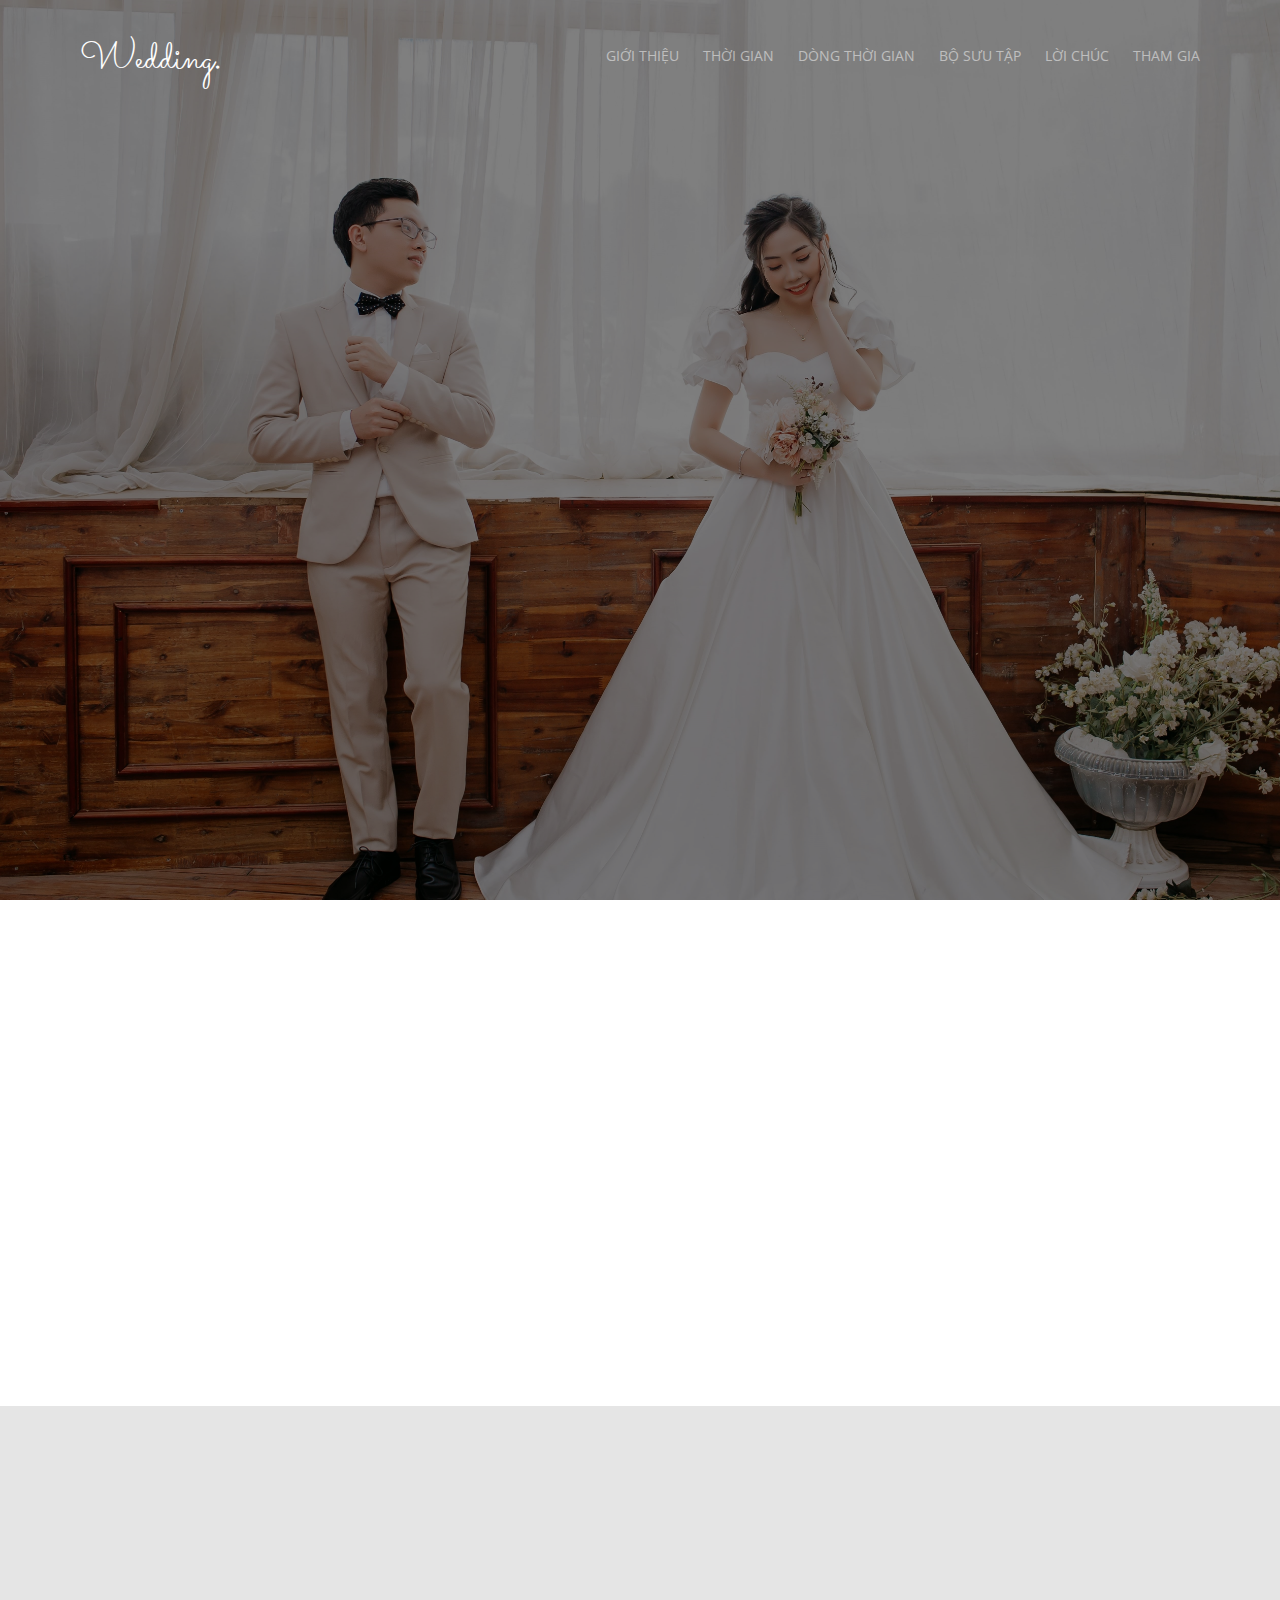
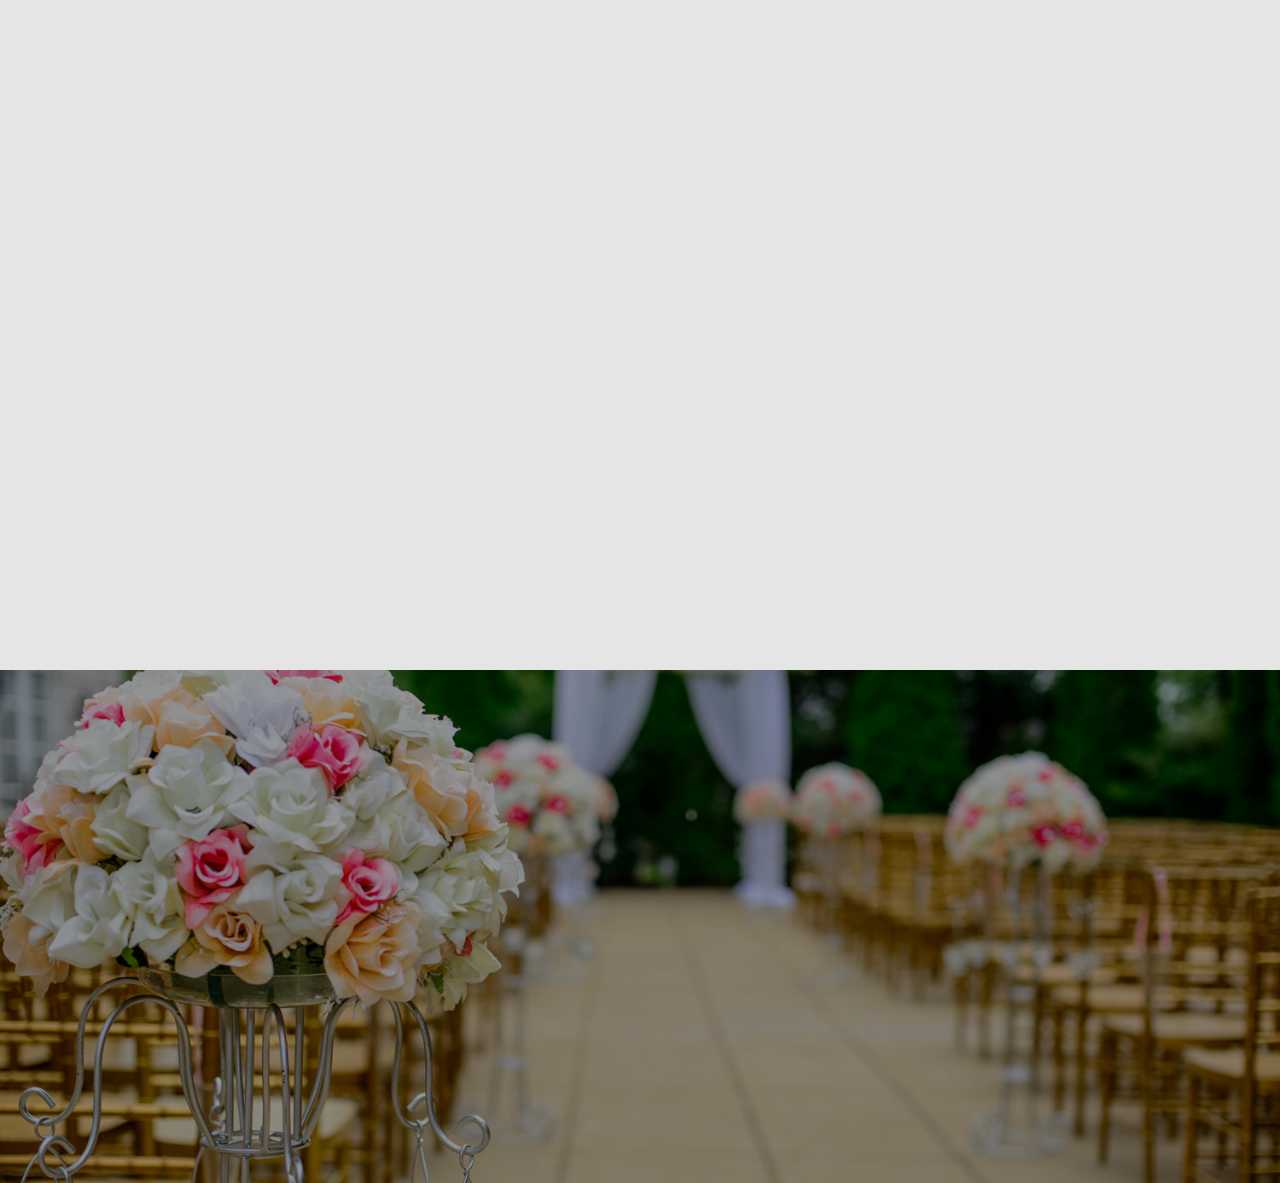
<file: chicuong/index.html>
<!DOCTYPE html>
<!--[if lt IE 7]>      <html class="no-js lt-ie9 lt-ie8 lt-ie7"> <![endif]-->
<!--[if IE 7]>         <html class="no-js lt-ie9 lt-ie8"> <![endif]-->
<!--[if IE 8]>         <html class="no-js lt-ie9"> <![endif]-->
<!--[if gt IE 8]><!--> <html class="no-js"> <!--<![endif]-->
	
<!-- Mirrored from zappu9x.github.io/ by HTTrack Website Copier/3.x [XR&CO'2014], Sat, 25 Jul 2020 12:19:38 GMT -->
<!-- Added by HTTrack --><meta http-equiv="content-type" content="text/html;charset=utf-8" /><!-- /Added by HTTrack -->
<head>
	<meta charset="utf-8">
	<meta http-equiv="X-UA-Compatible" content="IE=edge">
	<title>Wedding</title>
	<meta name="viewport" content="width=device-width, initial-scale=1">
	<meta name="description" content="Free HTML5 Template by FREEHTML5.CO" />
	<meta name="keywords" content="free html5, free template, free bootstrap, html5, css3, mobile first, responsive" />
	<meta name="author" content="FREEHTML5.CO" />

  <!-- 
	//////////////////////////////////////////////////////

	FREE HTML5 TEMPLATE 
	DESIGNED & DEVELOPED by FREEHTML5.CO
		
	Website: 		http://freehtml5.co/
	Email: 			info@freehtml5.co
	Twitter: 		http://twitter.com/fh5co
	Facebook: 		https://www.facebook.com/fh5co

	//////////////////////////////////////////////////////
	 -->

  	<!-- Facebook and Twitter integration -->
	<meta property="og:title" content=""/>
	<meta property="og:image" content=""/>
	<meta property="og:url" content=""/>
	<meta property="og:site_name" content=""/>
	<meta property="og:description" content=""/>
	<meta name="twitter:title" content="" />
	<meta name="twitter:image" content="" />
	<meta name="twitter:url" content="" />
	<meta name="twitter:card" content="" />

	<link href='https://fonts.googleapis.com/css?family=Open+Sans' rel='stylesheet'>
	
	<!-- Animate.css -->
	<link rel="stylesheet" href="css/animate.css">
	<!-- Icomoon Icon Fonts-->
	<link rel="stylesheet" href="css/icomoon.css">
	<!-- Bootstrap  -->
	<link rel="stylesheet" href="css/bootstrap.css">
	<!-- Magnific Popup -->
	<link rel="stylesheet" href="css/magnific-popup.css">

	<!-- Owl Carousel  -->
	<link rel="stylesheet" href="css/owl.carousel.min.css">
	<link rel="stylesheet" href="css/owl.theme.default.min.css">

	<!-- Theme style  -->
	<link rel="stylesheet" href="css/style.css">

	<!-- Modernizr JS -->
	<script src="js/modernizr-2.6.2.min.js"></script>
	<!-- FOR IE9 below -->
	<!--[if lt IE 9]>
	<script src="js/respond.min.js"></script>
	<![endif]-->

	</head>
	<body>
		
	<div class="fh5co-loader"></div>
	
	<div id="page">
	<nav class="fh5co-nav" role="navigation">
		<div class="container">
			<div class="row">
				<div class="col-xs-2">
					<div id="fh5co-logo"><a href="index-2.html">Wedding<strong>.</strong></a></div>
				</div>
				<div class="col-xs-10 text-right menu-1">
					<ul>
						<li><a style="cursor: pointer" class="couple">Giới thiệu</a></li>
						<li><a style="cursor: pointer" class="infomation">Thời gian</a></li>
						<li><a style="cursor: pointer" class="story">Dòng thời gian</a></li>
						<li><a style="cursor: pointer" class="gallery">Bộ sưu tập</a></li>
						<li><a style="cursor: pointer" class="wishes">Lời chúc</a></li>
						<li><a style="cursor: pointer" class="join">Tham gia</a></li>
					</ul>
				</div>
			</div>
			
		</div>
	</nav>

	<header id="fh5co-header" class="fh5co-cover" role="banner" style="background-image:url(images/img_bg_2.jpg); " data-stellar-background-ratio="0.5">
		<div class="overlay"></div>
		<div class="container">
			<div class="row">
				<div class="col-md-8 col-md-offset-2 text-center">
					<div class="display-t">
						<div class="display-tc animate-box" data-animate-effect="fadeIn">
							<h1>Trọng Giáp &amp; Thu Huyên</h1>
							<h2>Chúng tôi sẽ tổ chức lễ thành hôn</h2>
							<div class="simply-countdown simply-countdown-one"></div>
							<p><a target="_blank" href="https://www.google.com/calendar/render?action=TEMPLATE&amp;text=%c4%90%c3%a1m%20c%c6%b0%e1%bb%9bi%20Gi%c3%a1p%20%26+Huy%c3%aan&amp;details=%c4%90%e1%bb%8ba%20ch%e1%bb%89%20nh%c3%a0%20trai:%20Gia%20m%e1%bb%b9,%20%c4%90%c3%b4%20Th%c3%a0nh,%20Y%c3%aan%20Th%c3%a0nh,%20Ngh%e1%bb%87%20An,%20Vi%e1%bb%87t%20Nam%20(https://goo.gl/maps/mSRbZY2g47QaEFRj7)%0A%0A%c4%90%e1%bb%8ba%20ch%e1%bb%89%20nh%c3%a0%20g%c3%a1i:%20C%e1%ba%a7u%20%c4%90en,%20Ki%e1%bb%81u%20Th%e1%ba%a1ch,%20H%c6%b0ng%20H%c3%a0,%20Th%c3%a1i%20B%c3%acnh,%20Vi%e1%bb%87t%20Nam%20(https://goo.gl/maps/zc1vNS6ZJCx7A1Ay9)&amp;location=Gia%20M%e1%bb%b9,%20%c4%90%c3%b4%20Th%c3%a0nh,%20Ngh%e1%bb%87%20An,%20Vi%e1%bb%87t%20Nam&amp;dates=20200726T040000Z/20200726T080000Z" class="btn btn-default btn-sm">Save the date</a></p>
						</div>
					</div>
				</div>
			</div>
		</div>
	</header>

	<div id="fh5co-couple">
		<div class="container">
			<div class="row">
				<div class="col-md-8 col-md-offset-2 text-center fh5co-heading animate-box">
					<span>Trân trọng kính mời</span>
					<h2>Quý vị và các bạn</h2>
					<p>Đến tham dự lễ thành hôn của hai chúng tôi</p>
				</div>
			</div>
			<div class="couple-wrap animate-box">
				<div class="couple-half">
					<div class="groom">
						<img src="images/groom.jpg" alt="groom" class="img-responsive">
					</div>
					<div class="desc-groom">
						<h3>Nguyễn Trọng Giáp</h3>
						<p>"Hôn nhân cũng giống như thời gian vậy, nếu ta càng chờ đợi thì càng bỏ lỡ những phút giây quý giá của cuộc đời"</p>
					</div>
				</div>
				<p class="heart text-center"><i class="icon-heart2"></i></p>
				<div class="couple-half">
					<div class="bride">
						<img src="images/bride.jpg" alt="groom" class="img-responsive">
					</div>
					<div class="desc-bride">
						<h3>Phạm Thu Huyên</h3>
						<p>"Người ta nói tình yêu ngọt như socola còn hôn nhân đắng như ly trà, còn em sẽ biến thành hôn nhân món trà sữa ngon tuyệt"</p>
					</div>
				</div>
			</div>
		</div>
	</div>

	<div id="fh5co-event" class="fh5co-section-gray">
		<div class="container">
			<div class="row">
				<div class="col-md-8 col-md-offset-2 text-center fh5co-heading animate-box">
					<span>Thông tin hôn lễ</span>
					<h2>Thời gian và địa điểm</h2>
				</div>
			</div>
			
			<div class="row">
				<div class="col-md-4 col-sm-4 text-center">
					<div class="event-wrap animate-box">
						<h3>Bữa tiệc nhà gái</h3>
						<div class="event-row">
							<div class="event-title">
								<i class="icon-calendar"></i>
								<span>Thời gian</span>
							</div>
							<div>16 giờ 00', ngày 25 tháng 07 năm 2020</div>
							<div class="event-sub">(tức ngày 05 tháng 06 năm Canh Tý)</div>
						</div>
						<div class="event-row">
							<div class="event-title">
								<i class="icon-location"></i>
								<span>Địa điểm</span>
							</div>
							<div>Xuân Trúc - Hưng Nhân - Hưng Hà - Thái Bình</div>
						</div>
					</div>
				</div>
				<div class="col-md-4 col-sm-4 text-center">
					<div class="event-wrap animate-box">
						<h3>Lễ thành hôn</h3>
						<div class="event-row">
							<div class="event-title">
								<i class="icon-calendar"></i>
								<span>Thời gian</span>
							</div>
							<div>11 giờ 00', ngày 26 tháng 07 năm 2020</div>
							<div class="event-sub">(tức ngày 06 tháng 06 năm Canh Tý)</div>
						</div>
						<div class="event-row">
							<div class="event-title">
								<i class="icon-location"></i>
								<span>Địa điểm</span>
							</div>
							<div>Lễ thành hôn sẽ được tổ chức tại gia đình nhà trai</div>
						</div>
					</div>
				</div>
				<div class="col-md-4 col-sm-4 text-center">
					<div class="event-wrap animate-box">
						<h3>Bữa tiệc nhà trai</h3>
						<div class="event-row">
							<div class="event-title">
								<i class="icon-calendar"></i>
								<span>Thời gian</span>
							</div>
							<div>07 giờ 00', ngày 26 tháng 07 năm 2020</div>
							<div class="event-sub">(tức ngày 06 tháng 06 năm Canh Tý)</div>
						</div>
						<div class="event-row">
							<div class="event-title">
								<i class="icon-location"></i>
								<span>Địa điểm</span>
							</div>
							<div>Gia Mỹ - Đô Thành - Yên Thành - Nghệ An</div>
						</div>
					</div>
				</div>
			</div>
			<div class="google-map row">
				<div class="col-md-12">
					<iframe class="animate-box" src="https://www.google.com/maps/embed?pb=!1m28!1m12!1m3!1d2602.3208146832853!2d106.14424405931028!3d20.638326534846676!2m3!1f0!2f0!3f0!3m2!1i1024!2i768!4f13.1!4m13!3e0!4m5!1s0x3135c182c9730af5%3A0xf791e9d1d57ac4e2!2zQ2jDuWEgQ2jDrW5oIFBow7pj!3m2!1d20.6395391!2d106.1448724!4m5!1s0x3137651c8593839b%3A0xe9b800d86fd376e5!2zTmjDoCB0aOG7nSBo4buNIE5ndXnhu4VuIFRy4buNbmcsIEdpYSBN4bu5LCBZw6puIFRow6BuaCwgTmdo4buHIEFuLCBWaeG7h3QgTmFt!3m2!1d19.062181199999998!2d105.55807689999999!5e0!3m2!1svi!2s!4v1591549874686!5m2!1svi!2s" frameborder="0" allowfullscreen="" aria-hidden="false" tabindex="0"></iframe>
				</div>
			</div>
		</div>
	</div>
		
	<div id="fh5co-couple-story">
		<div class="container">
			<div class="row">
				<div class="col-md-8 col-md-offset-2 text-center fh5co-heading animate-box">
					<span>Quá trình tìm hiểu</span>
					<h2>Dòng thời gian</h2>
					<p>Hơn 4 năm quen biết và một nửa trong số đấy tình yêu. Dù thời gian chưa quá dài nhưng từng đấy cũng đủ cho chúng tôi đã hiểu và đến với nhau!</p>
				</div>
			</div>
			<div class="row">
				<div class="col-md-12 col-md-offset-0">
					<ul class="timeline animate-box">
						<li class="animate-box">
							<div class="timeline-badge" style="background-image:url(images/timeline-1.jpg);"></div>
							<div class="timeline-panel">
								<div class="timeline-heading">
									<h3 class="timeline-title">Lần đầu gặp mặt</h3>
									<span class="date">Ngày 15/07/2016</span>
								</div>
								<div class="timeline-body">
									<p>Tôi và Cô ấy gặp nhau trong tư cách là dồng nghiệp của công ty Kaopiz. Tôi trở thành nhân viên thực tập trong khi cô ấy là nhân viên lâu năm trước đấy. Cô ấy đã gây rất nhiều ấn tượng trong lúc làm việc cùng nhau!</p>
								</div>
							</div>
						</li>
						<li class="timeline-inverted animate-box">
							<div class="timeline-badge" style="background-image:url(images/timeline-2.jpg);"></div>
							<div class="timeline-panel">
								<div class="timeline-heading">
									<h3 class="timeline-title">Du lịch tam đảo</h3>
									<span class="date">Ngày 11/03/2018</span>
								</div>
								<div class="timeline-body">
									<p>Cô ấy đã mời tôi tham gia chuyến đi du lịch ở vùng xa xôi thơ mộng cùng với vài người bạn. Tôi đã đồng ý, và điều này đã thay đổi cả cuộc đời của tôi bởi sau chuyến đi tôi đã có chút cảm tình với cô ấy!</p>
								</div>
							</div>
						</li>
						<li class="animate-box">
							<div class="timeline-badge" style="background-image:url(images/timeline-3.jpg);"></div>
							<div class="timeline-panel">
								<div class="timeline-heading">
									<h3 class="timeline-title">Cầu hôn</h3>
									<span class="date">Ngày 22/01/2020</span>
								</div>
								<div class="timeline-body">
									<p>Sau khoảng gần 2 năm yêu nhau, tôi đã cầu hôn cô ấy. Bỏ qua hàng nghìn cô siêu mẫu chân dài theo đuổi, cuối cùng tôi cũng chỉ chọn cô ấy. Xin lỗi các em siêu mẫu nhé, em rất tốt nhưng anh rất tiếc =))</p>
								</div>
							</div>
						</li>
			    	</ul>
				</div>
			</div>
		</div>
	</div>

	<div id="fh5co-gallery" class="fh5co-section-gray">
		<div class="container">
			<div class="row">
				<div class="col-md-8 col-md-offset-2 text-center fh5co-heading animate-box">
					<span>Ảnh cưới kỷ niệm</span>
					<h2>Bộ sưu tập</h2>
					<p>Dưới đây là một số ảnh chúng tôi đã chuẩn bị cho lễ cưới. Để có được bộ sưu tập này chúng tôi đã nhờ đến một studio chuyên nghiệp và một vài bạn thân thực hiện</p>
				</div>
			</div>
			<div class="row row-bottom-padded-md">
				<div class="col-md-12">
					<ul id="fh5co-gallery-list">
						
						<li class="one-third animate-box" data-animate-effect="fadeIn" style="background-image: url(images/gallery-1.jpg); "> 
							<a href="images/gallery-1.jpg" target="_blank">
							</a>
						</li>
						<li class="one-third animate-box" data-animate-effect="fadeIn" style="background-image: url(images/gallery-2.jpg); ">
							<a href="images/gallery-2.jpg" class="color-2" target="_blank">
							</a>
						</li>
						<li class="one-third animate-box" data-animate-effect="fadeIn" style="background-image: url(images/gallery-3.jpg); ">
							<a href="images/gallery-3.jpg" class="color-3" target="_blank">
							</a>
						</li>
						<li class="one-third animate-box" data-animate-effect="fadeIn" style="background-image: url(images/gallery-4.jpg); ">
							<a href="images/gallery-4.jpg" class="color-4" target="_blank">
							</a>
						</li>

						<li class="one-third animate-box" data-animate-effect="fadeIn" style="background-image: url(images/gallery-5.jpg); ">
							<a href="images/gallery-5.jpg" class="color-3" target="_blank">
							</a>
						</li>
						<li class="one-third animate-box" data-animate-effect="fadeIn" style="background-image: url(images/gallery-6.jpg); ">
							<a href="images/gallery-6.jpg" class="color-4" target="_blank">
							</a>
						</li>
						<li class="one-third animate-box" data-animate-effect="fadeIn" style="background-image: url(images/gallery-7.jpg); ">
							<a href="images/gallery-7.jpg" class="color-4" target="_blank">
							</a>
						</li>
						
						<li class="one-third animate-box" data-animate-effect="fadeIn" style="background-image: url(images/gallery-8.jpg); ">
							<a href="images/gallery-8.jpg" class="color-4" target="_blank">
							</a>
						</li>
						
						<li class="one-third animate-box" data-animate-effect="fadeIn" style="background-image: url(images/gallery-9.jpg); ">
							<a href="images/gallery-9.jpg" class="color-4" target="_blank">
							</a>
						</li>
					</ul>		
				</div>
			</div>
		</div>
	</div>

	<div id="fh5co-testimonial">
		<div class="container">
			<div class="row">
				<div class="row animate-box">
					<div class="col-md-8 col-md-offset-2 text-center fh5co-heading">
						<span>Lời chúc phúc</span>
						<h2>Lời chúc của bạn bè</h2>
					</div>
				</div>
				<div class="row">
					<div class="col-md-12 animate-box">
						<div class="wrap-testimony">
							<div class="owl-carousel-fullwidth">
								<div class="item">
									<div class="testimony-slide active text-center">
										<figure>
											<img src="images/datnv.jpg" alt="user">
										</figure>
										<span>Nguyễn Văn Đạt, Via <a href="#" class="twitter">Slack</a></span>
										<blockquote>
											<p>"Em xin chúc anh Huyên, chị Giáp - cặp đôi sinh ra để thuộc về nhau có phần đời còn lại luôn luôn hạnh phúc, vạn sự như ý (chị Huyên), anh Giáp thì giữ gìn sức khoẻ"</p>
											<p>~Marriage is not about age; it’s about finding the right person~</p>
										</blockquote>
									</div>
								</div>
								<div class="item">
									<div class="testimony-slide active text-center">
										<figure>
											<img src="images/namnt.jpg" alt="user">
										</figure>
										<span>Nguyễn Thành Nam, Via <a href="#" class="twitter">Slack</a></span>
										<blockquote>
											<p>"Hôn nhân không phải là nơi thuyền tình cập bến, mà là nơi hai người yêu nhau quyết định cùng giăng buồm vượt sóng ra khơi."</p>
											<p>Chúc anh chị mãi mãi có một tình yêu dịu dàng, bền chặt và luôn gặp nhiều điều tốt lành trong chuyến hành trình đặc biệt này!</p>
										</blockquote>
									</div>
								</div>
								<div class="item">
									<div class="testimony-slide active text-center">
										<figure>
											<img src="images/dungtt.jpg" alt="user">
										</figure>
										<span>Trương Thuỳ Dung, via <a href="#" class="twitter">Skype</a></span>
										<blockquote>
											<p>"Thiệp mừng trên tay, mất ngay tạ thóc :D. Chúc mừng hai bạn đã thoát khỏi kiếp độc thân nhé. Chúc cuộc sống mới của gia đình Huyên Giáp sẽ tràn đầy niềm vui, tiếng cười và hạnh phúc nhé!"</p>
										</blockquote>
									</div>
								</div>
							</div>
						</div>
					</div>
				</div>
			</div>
		</div>
	</div>
	
	<div id="fh5co-services" class="fh5co-section-gray">
		<div class="container">
			<div class="row animate-box">
				<div class="col-md-8 col-md-offset-2 text-center fh5co-heading">
					<h2>Bạn không thể tham dự?</h2>
					<p>Nếu bạn muốn chia vui với vợ chồng mình nhưng không có cơ hội làm điều đó trực tiếp hoặc đơn giản bạn thích một cách khác, đây là thông tin để bạn có thể thực hiện điều này!</p>
				</div>
			</div>
			<div class="row">
				<div class="col-md-4 col-sm-6 text-center col-md-offset-2">
					<div class="event-wrap animate-box">
						<div class="logo-wrapper">
							<img class="bank-logo" src="images/tpbank-logo.png">
						</div>
						<img class="qr-code" src="images/giapnt.png">
						<div class="service-row">
							<div class="name">Nguyen Trong Giap</div>
							<div>0019 1597 402</div>
							<div>TPBank Dong Do</div>
						</div>
					</div>
				</div>
				<div class="col-md-4 col-sm-6 text-center">
					<div class="event-wrap animate-box">
						<div class="logo-wrapper">
							<img class="bank-logo" src="images/vietcombank-logo.png">
						</div>
						<img class="qr-code" src="images/huyenpt.png">
						<div class="service-row">
							<div class="name">Pham Thi Huyen</div>
							<div>0011 0043 06647</div>
							<div>So giao dich - PGD Doi Can</div>
						</div>
					</div>
				</div>
			</div>
		</div>
	</div>

	<div id="fh5co-started" class="fh5co-bg" style="background-image:url(images/img_bg_4.jpg);">
		<div class="overlay"></div>
		<div class="container">
			<div class="row animate-box">
				<div class="col-md-8 col-md-offset-2 text-center fh5co-heading">
					<h2>Bạn sẽ tham dự đám cưới?</h2>
					<p>Xin hãy nhập thông tin dưới đây để thông báo tới chúng tôi biết là bạn sẽ tham dự. Xin chân thành cảm ơn!</p>
				</div>
			</div>
			<div class="row animate-box">
				<form class="form-inline" action="https://docs.google.com/forms/d/e/1FAIpQLSc_-PSdSqjaiXpOBUxsKwU7o_zeat2FcpD9xqYoAGn67VpnBQ/formResponse" target="_blank">
					<div class="col-md-10 col-md-offset-1">
						<div class="col-md-4 col-sm-4">
							<div class="form-group">
								<label for="name" class="sr-only">Họ và tên</label>
								<input type="name" class="form-control" id="name" placeholder="Họ và tên" name="entry.559352220">
							</div>
						</div>
						<div class="col-md-4 col-sm-4">
							<div class="form-group">
								<label for="phone" class="sr-only">Số điện thoại</label>
								<input type="phone" class="form-control" id="phone" placeholder="Số điện thoại" name="entry.316097401">
							</div>
						</div>
						<div class="col-md-4 col-sm-4">
							<div class="form-group">
								<label for="position" class="sr-only">Nơi tham dự</label>
								<select type="phone" class="form-control" id="position" name="entry.877086558">
									<option style="color: black" value="Nhà trai">Nhà trai</option>
									<option style="color: black" value="Nhà gái">Nhà gái</option>
									<option style="color: black" value="Cả nhà trai và nhà gái">Cả nhà trai và nhà gái</option>
								</select>
							</div>
						</div>
					</div>
					<input type="hidden" name="submit" value="SUBMIT">
					<div class="col-md-10 col-md-offset-1" style="margin-top: 15px;">
						<div class="col-md-4 col-sm-4" style="float: none; margin: 0 auto;">
							<button type="submit" class="btn btn-default btn-block">Tôi sẽ tham dự</button>
						</div>
					</div>
				</form>
			</div>
		</div>
	</div>
	</div>

	<div class="gototop js-top">
		<a href="#" class="js-gotop"><i class="icon-arrow-up"></i></a>
	</div>
	
	<!-- jQuery -->
	<script src="js/jquery.min.js"></script>
	<!-- jQuery Easing -->
	<script src="js/jquery.easing.1.3.js"></script>
	<!-- Bootstrap -->
	<script src="js/bootstrap.min.js"></script>
	<!-- Waypoints -->
	<script src="js/jquery.waypoints.min.js"></script>
	<!-- Carousel -->
	<script src="js/owl.carousel.min.js"></script>
	<!-- countTo -->
	<script src="js/jquery.countTo.js"></script>

	<!-- Stellar -->
	<script src="js/jquery.stellar.min.js"></script>
	<!-- Magnific Popup -->
	<script src="js/jquery.magnific-popup.min.js"></script>
	<script src="js/magnific-popup-options.js"></script>

	<!-- // <script src="https://cdnjs.cloudflare.com/ajax/libs/prism/0.0.1/prism.min.js"></script> -->
	<script src="js/simplyCountdown.js"></script>
	<!-- Main -->
	<script src="js/main.js"></script>

	<script>
    var d = new Date(2020, 07, 26, 12, 00, 00);
	
    // default example
    simplyCountdown('.simply-countdown-one', {
        year: d.getFullYear(),
        month: d.getMonth()-1,
        day: d.getDate(),
        hours: d.getHours(),
        minutes: d.getMinutes()
    });

    //jQuery example
    $('#simply-countdown-losange').simplyCountdown({
        year: d.getFullYear(),
        month: d.getMonth()-1,
        day: d.getDate(),
        hours: d.getHours(),
        minutes: d.getMinutes()
    });
</script>

	</body>

<!-- Mirrored from zappu9x.github.io/ by HTTrack Website Copier/3.x [XR&CO'2014], Sat, 25 Jul 2020 12:19:52 GMT -->
</html>
</file>
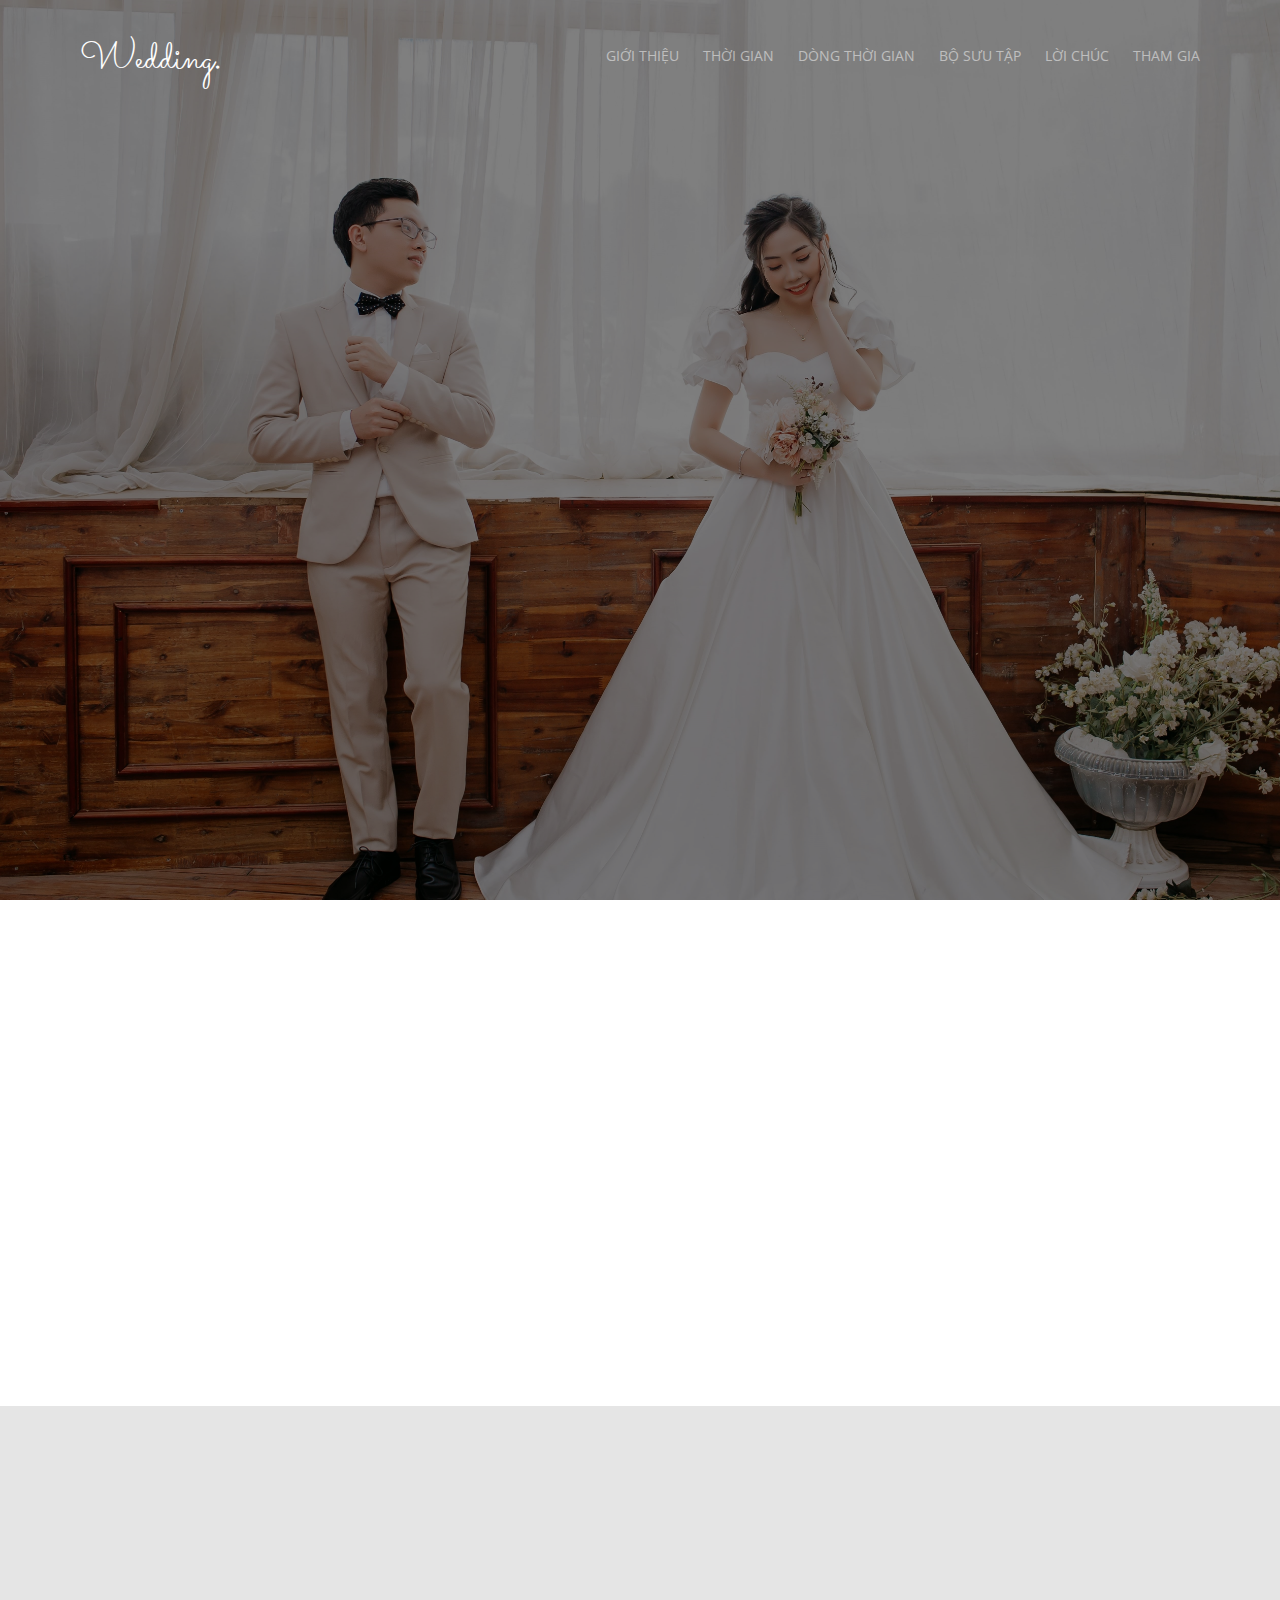
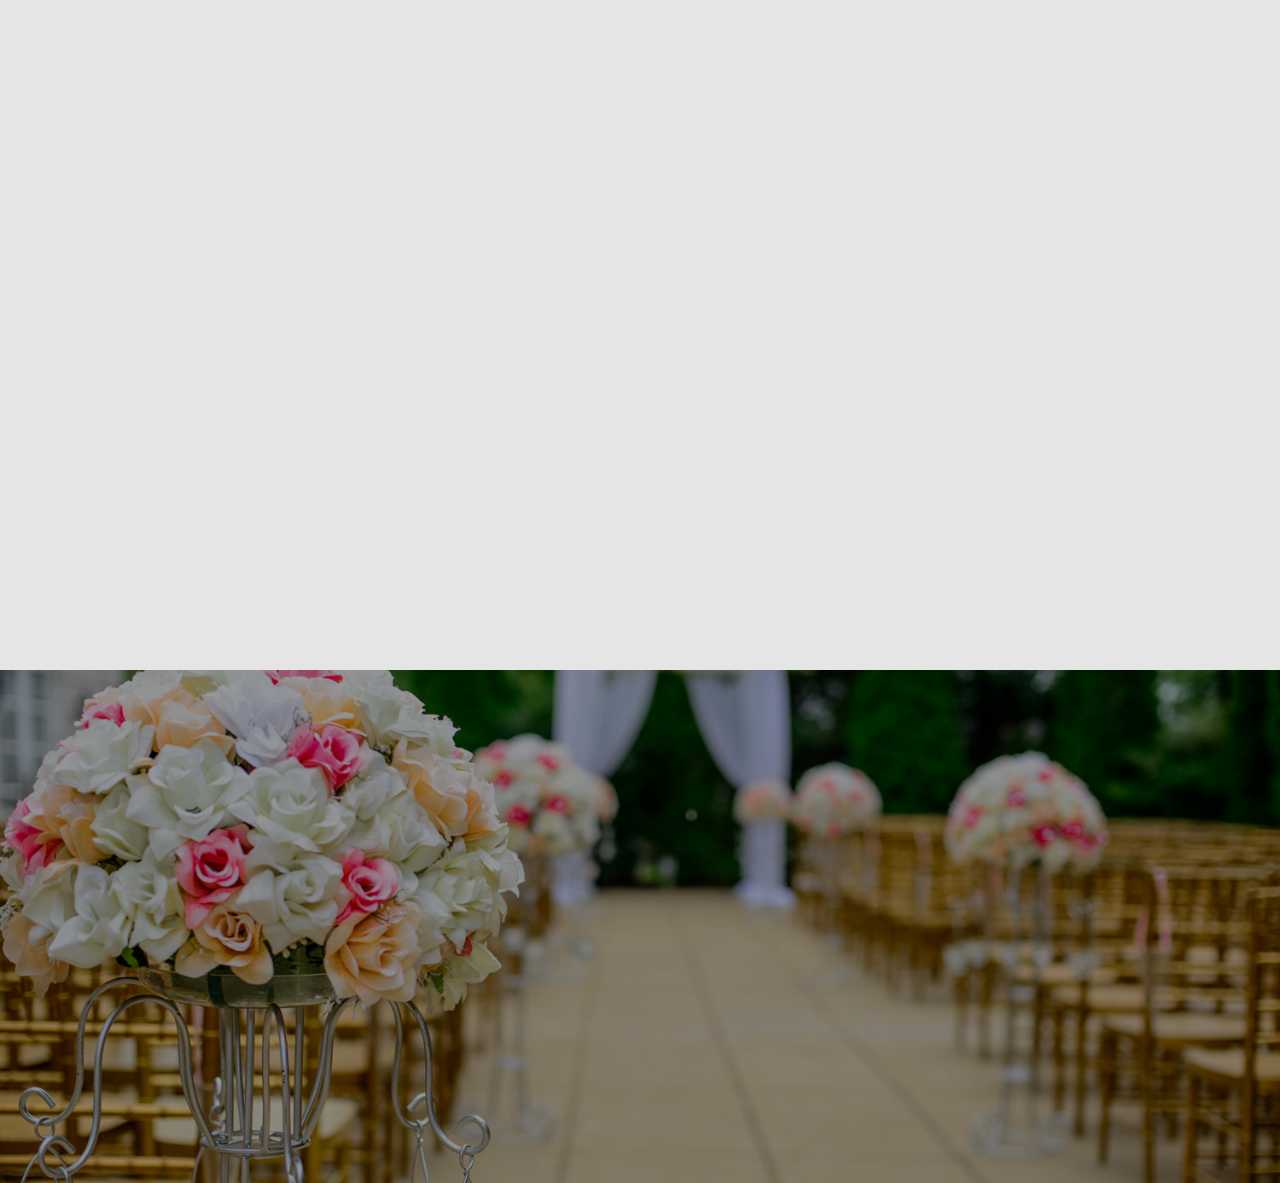
<file: chicuong/index-2.html>
<!DOCTYPE html>
<!--[if lt IE 7]>      <html class="no-js lt-ie9 lt-ie8 lt-ie7"> <![endif]-->
<!--[if IE 7]>         <html class="no-js lt-ie9 lt-ie8"> <![endif]-->
<!--[if IE 8]>         <html class="no-js lt-ie9"> <![endif]-->
<!--[if gt IE 8]><!--> <html class="no-js"> <!--<![endif]-->
	
<!-- Mirrored from zappu9x.github.io/index.html by HTTrack Website Copier/3.x [XR&CO'2014], Sat, 25 Jul 2020 12:19:57 GMT -->
<!-- Added by HTTrack --><meta http-equiv="content-type" content="text/html;charset=utf-8" /><!-- /Added by HTTrack -->
<head>
	<meta charset="utf-8">
	<meta http-equiv="X-UA-Compatible" content="IE=edge">
	<title>Wedding</title>
	<meta name="viewport" content="width=device-width, initial-scale=1">
	<meta name="description" content="Free HTML5 Template by FREEHTML5.CO" />
	<meta name="keywords" content="free html5, free template, free bootstrap, html5, css3, mobile first, responsive" />
	<meta name="author" content="FREEHTML5.CO" />

  <!-- 
	//////////////////////////////////////////////////////

	FREE HTML5 TEMPLATE 
	DESIGNED & DEVELOPED by FREEHTML5.CO
		
	Website: 		http://freehtml5.co/
	Email: 			info@freehtml5.co
	Twitter: 		http://twitter.com/fh5co
	Facebook: 		https://www.facebook.com/fh5co

	//////////////////////////////////////////////////////
	 -->

  	<!-- Facebook and Twitter integration -->
	<meta property="og:title" content=""/>
	<meta property="og:image" content=""/>
	<meta property="og:url" content=""/>
	<meta property="og:site_name" content=""/>
	<meta property="og:description" content=""/>
	<meta name="twitter:title" content="" />
	<meta name="twitter:image" content="" />
	<meta name="twitter:url" content="" />
	<meta name="twitter:card" content="" />

	<link href='https://fonts.googleapis.com/css?family=Open+Sans' rel='stylesheet'>
	
	<!-- Animate.css -->
	<link rel="stylesheet" href="css/animate.css">
	<!-- Icomoon Icon Fonts-->
	<link rel="stylesheet" href="css/icomoon.css">
	<!-- Bootstrap  -->
	<link rel="stylesheet" href="css/bootstrap.css">
	<!-- Magnific Popup -->
	<link rel="stylesheet" href="css/magnific-popup.css">

	<!-- Owl Carousel  -->
	<link rel="stylesheet" href="css/owl.carousel.min.css">
	<link rel="stylesheet" href="css/owl.theme.default.min.css">

	<!-- Theme style  -->
	<link rel="stylesheet" href="css/style.css">

	<!-- Modernizr JS -->
	<script src="js/modernizr-2.6.2.min.js"></script>
	<!-- FOR IE9 below -->
	<!--[if lt IE 9]>
	<script src="js/respond.min.js"></script>
	<![endif]-->

	</head>
	<body>
		
	<div class="fh5co-loader"></div>
	
	<div id="page">
	<nav class="fh5co-nav" role="navigation">
		<div class="container">
			<div class="row">
				<div class="col-xs-2">
					<div id="fh5co-logo"><a href="index-2.html">Wedding<strong>.</strong></a></div>
				</div>
				<div class="col-xs-10 text-right menu-1">
					<ul>
						<li><a style="cursor: pointer" class="couple">Giới thiệu</a></li>
						<li><a style="cursor: pointer" class="infomation">Thời gian</a></li>
						<li><a style="cursor: pointer" class="story">Dòng thời gian</a></li>
						<li><a style="cursor: pointer" class="gallery">Bộ sưu tập</a></li>
						<li><a style="cursor: pointer" class="wishes">Lời chúc</a></li>
						<li><a style="cursor: pointer" class="join">Tham gia</a></li>
					</ul>
				</div>
			</div>
			
		</div>
	</nav>

	<header id="fh5co-header" class="fh5co-cover" role="banner" style="background-image:url(images/img_bg_2.jpg); " data-stellar-background-ratio="0.5">
		<div class="overlay"></div>
		<div class="container">
			<div class="row">
				<div class="col-md-8 col-md-offset-2 text-center">
					<div class="display-t">
						<div class="display-tc animate-box" data-animate-effect="fadeIn">
							<h1>Trọng Giáp &amp; Thu Huyên</h1>
							<h2>Chúng tôi sẽ tổ chức lễ thành hôn</h2>
							<div class="simply-countdown simply-countdown-one"></div>
							<p><a target="_blank" href="https://www.google.com/calendar/render?action=TEMPLATE&amp;text=%c4%90%c3%a1m%20c%c6%b0%e1%bb%9bi%20Gi%c3%a1p%20%26+Huy%c3%aan&amp;details=%c4%90%e1%bb%8ba%20ch%e1%bb%89%20nh%c3%a0%20trai:%20Gia%20m%e1%bb%b9,%20%c4%90%c3%b4%20Th%c3%a0nh,%20Y%c3%aan%20Th%c3%a0nh,%20Ngh%e1%bb%87%20An,%20Vi%e1%bb%87t%20Nam%20(https://goo.gl/maps/mSRbZY2g47QaEFRj7)%0A%0A%c4%90%e1%bb%8ba%20ch%e1%bb%89%20nh%c3%a0%20g%c3%a1i:%20C%e1%ba%a7u%20%c4%90en,%20Ki%e1%bb%81u%20Th%e1%ba%a1ch,%20H%c6%b0ng%20H%c3%a0,%20Th%c3%a1i%20B%c3%acnh,%20Vi%e1%bb%87t%20Nam%20(https://goo.gl/maps/zc1vNS6ZJCx7A1Ay9)&amp;location=Gia%20M%e1%bb%b9,%20%c4%90%c3%b4%20Th%c3%a0nh,%20Ngh%e1%bb%87%20An,%20Vi%e1%bb%87t%20Nam&amp;dates=20200726T040000Z/20200726T080000Z" class="btn btn-default btn-sm">Save the date</a></p>
						</div>
					</div>
				</div>
			</div>
		</div>
	</header>

	<div id="fh5co-couple">
		<div class="container">
			<div class="row">
				<div class="col-md-8 col-md-offset-2 text-center fh5co-heading animate-box">
					<span>Trân trọng kính mời</span>
					<h2>Quý vị và các bạn</h2>
					<p>Đến tham dự lễ thành hôn của hai chúng tôi</p>
				</div>
			</div>
			<div class="couple-wrap animate-box">
				<div class="couple-half">
					<div class="groom">
						<img src="images/groom.jpg" alt="groom" class="img-responsive">
					</div>
					<div class="desc-groom">
						<h3>Nguyễn Trọng Giáp</h3>
						<p>"Hôn nhân cũng giống như thời gian vậy, nếu ta càng chờ đợi thì càng bỏ lỡ những phút giây quý giá của cuộc đời"</p>
					</div>
				</div>
				<p class="heart text-center"><i class="icon-heart2"></i></p>
				<div class="couple-half">
					<div class="bride">
						<img src="images/bride.jpg" alt="groom" class="img-responsive">
					</div>
					<div class="desc-bride">
						<h3>Phạm Thu Huyên</h3>
						<p>"Người ta nói tình yêu ngọt như socola còn hôn nhân đắng như ly trà, còn em sẽ biến thành hôn nhân món trà sữa ngon tuyệt"</p>
					</div>
				</div>
			</div>
		</div>
	</div>

	<div id="fh5co-event" class="fh5co-section-gray">
		<div class="container">
			<div class="row">
				<div class="col-md-8 col-md-offset-2 text-center fh5co-heading animate-box">
					<span>Thông tin hôn lễ</span>
					<h2>Thời gian và địa điểm</h2>
				</div>
			</div>
			
			<div class="row">
				<div class="col-md-4 col-sm-4 text-center">
					<div class="event-wrap animate-box">
						<h3>Bữa tiệc nhà gái</h3>
						<div class="event-row">
							<div class="event-title">
								<i class="icon-calendar"></i>
								<span>Thời gian</span>
							</div>
							<div>16 giờ 00', ngày 25 tháng 07 năm 2020</div>
							<div class="event-sub">(tức ngày 05 tháng 06 năm Canh Tý)</div>
						</div>
						<div class="event-row">
							<div class="event-title">
								<i class="icon-location"></i>
								<span>Địa điểm</span>
							</div>
							<div>Xuân Trúc - Hưng Nhân - Hưng Hà - Thái Bình</div>
						</div>
					</div>
				</div>
				<div class="col-md-4 col-sm-4 text-center">
					<div class="event-wrap animate-box">
						<h3>Lễ thành hôn</h3>
						<div class="event-row">
							<div class="event-title">
								<i class="icon-calendar"></i>
								<span>Thời gian</span>
							</div>
							<div>11 giờ 00', ngày 26 tháng 07 năm 2020</div>
							<div class="event-sub">(tức ngày 06 tháng 06 năm Canh Tý)</div>
						</div>
						<div class="event-row">
							<div class="event-title">
								<i class="icon-location"></i>
								<span>Địa điểm</span>
							</div>
							<div>Lễ thành hôn sẽ được tổ chức tại gia đình nhà trai</div>
						</div>
					</div>
				</div>
				<div class="col-md-4 col-sm-4 text-center">
					<div class="event-wrap animate-box">
						<h3>Bữa tiệc nhà trai</h3>
						<div class="event-row">
							<div class="event-title">
								<i class="icon-calendar"></i>
								<span>Thời gian</span>
							</div>
							<div>07 giờ 00', ngày 26 tháng 07 năm 2020</div>
							<div class="event-sub">(tức ngày 06 tháng 06 năm Canh Tý)</div>
						</div>
						<div class="event-row">
							<div class="event-title">
								<i class="icon-location"></i>
								<span>Địa điểm</span>
							</div>
							<div>Gia Mỹ - Đô Thành - Yên Thành - Nghệ An</div>
						</div>
					</div>
				</div>
			</div>
			<div class="google-map row">
				<div class="col-md-12">
					<iframe class="animate-box" src="https://www.google.com/maps/embed?pb=!1m28!1m12!1m3!1d2602.3208146832853!2d106.14424405931028!3d20.638326534846676!2m3!1f0!2f0!3f0!3m2!1i1024!2i768!4f13.1!4m13!3e0!4m5!1s0x3135c182c9730af5%3A0xf791e9d1d57ac4e2!2zQ2jDuWEgQ2jDrW5oIFBow7pj!3m2!1d20.6395391!2d106.1448724!4m5!1s0x3137651c8593839b%3A0xe9b800d86fd376e5!2zTmjDoCB0aOG7nSBo4buNIE5ndXnhu4VuIFRy4buNbmcsIEdpYSBN4bu5LCBZw6puIFRow6BuaCwgTmdo4buHIEFuLCBWaeG7h3QgTmFt!3m2!1d19.062181199999998!2d105.55807689999999!5e0!3m2!1svi!2s!4v1591549874686!5m2!1svi!2s" frameborder="0" allowfullscreen="" aria-hidden="false" tabindex="0"></iframe>
				</div>
			</div>
		</div>
	</div>
		
	<div id="fh5co-couple-story">
		<div class="container">
			<div class="row">
				<div class="col-md-8 col-md-offset-2 text-center fh5co-heading animate-box">
					<span>Quá trình tìm hiểu</span>
					<h2>Dòng thời gian</h2>
					<p>Hơn 4 năm quen biết và một nửa trong số đấy tình yêu. Dù thời gian chưa quá dài nhưng từng đấy cũng đủ cho chúng tôi đã hiểu và đến với nhau!</p>
				</div>
			</div>
			<div class="row">
				<div class="col-md-12 col-md-offset-0">
					<ul class="timeline animate-box">
						<li class="animate-box">
							<div class="timeline-badge" style="background-image:url(images/timeline-1.jpg);"></div>
							<div class="timeline-panel">
								<div class="timeline-heading">
									<h3 class="timeline-title">Lần đầu gặp mặt</h3>
									<span class="date">Ngày 15/07/2016</span>
								</div>
								<div class="timeline-body">
									<p>Tôi và Cô ấy gặp nhau trong tư cách là dồng nghiệp của công ty Kaopiz. Tôi trở thành nhân viên thực tập trong khi cô ấy là nhân viên lâu năm trước đấy. Cô ấy đã gây rất nhiều ấn tượng trong lúc làm việc cùng nhau!</p>
								</div>
							</div>
						</li>
						<li class="timeline-inverted animate-box">
							<div class="timeline-badge" style="background-image:url(images/timeline-2.jpg);"></div>
							<div class="timeline-panel">
								<div class="timeline-heading">
									<h3 class="timeline-title">Du lịch tam đảo</h3>
									<span class="date">Ngày 11/03/2018</span>
								</div>
								<div class="timeline-body">
									<p>Cô ấy đã mời tôi tham gia chuyến đi du lịch ở vùng xa xôi thơ mộng cùng với vài người bạn. Tôi đã đồng ý, và điều này đã thay đổi cả cuộc đời của tôi bởi sau chuyến đi tôi đã có chút cảm tình với cô ấy!</p>
								</div>
							</div>
						</li>
						<li class="animate-box">
							<div class="timeline-badge" style="background-image:url(images/timeline-3.jpg);"></div>
							<div class="timeline-panel">
								<div class="timeline-heading">
									<h3 class="timeline-title">Cầu hôn</h3>
									<span class="date">Ngày 22/01/2020</span>
								</div>
								<div class="timeline-body">
									<p>Sau khoảng gần 2 năm yêu nhau, tôi đã cầu hôn cô ấy. Bỏ qua hàng nghìn cô siêu mẫu chân dài theo đuổi, cuối cùng tôi cũng chỉ chọn cô ấy. Xin lỗi các em siêu mẫu nhé, em rất tốt nhưng anh rất tiếc =))</p>
								</div>
							</div>
						</li>
			    	</ul>
				</div>
			</div>
		</div>
	</div>

	<div id="fh5co-gallery" class="fh5co-section-gray">
		<div class="container">
			<div class="row">
				<div class="col-md-8 col-md-offset-2 text-center fh5co-heading animate-box">
					<span>Ảnh cưới kỷ niệm</span>
					<h2>Bộ sưu tập</h2>
					<p>Dưới đây là một số ảnh chúng tôi đã chuẩn bị cho lễ cưới. Để có được bộ sưu tập này chúng tôi đã nhờ đến một studio chuyên nghiệp và một vài bạn thân thực hiện</p>
				</div>
			</div>
			<div class="row row-bottom-padded-md">
				<div class="col-md-12">
					<ul id="fh5co-gallery-list">
						
						<li class="one-third animate-box" data-animate-effect="fadeIn" style="background-image: url(images/gallery-1.jpg); "> 
							<a href="images/gallery-1.jpg" target="_blank">
							</a>
						</li>
						<li class="one-third animate-box" data-animate-effect="fadeIn" style="background-image: url(images/gallery-2.jpg); ">
							<a href="images/gallery-2.jpg" class="color-2" target="_blank">
							</a>
						</li>
						<li class="one-third animate-box" data-animate-effect="fadeIn" style="background-image: url(images/gallery-3.jpg); ">
							<a href="images/gallery-3.jpg" class="color-3" target="_blank">
							</a>
						</li>
						<li class="one-third animate-box" data-animate-effect="fadeIn" style="background-image: url(images/gallery-4.jpg); ">
							<a href="images/gallery-4.jpg" class="color-4" target="_blank">
							</a>
						</li>

						<li class="one-third animate-box" data-animate-effect="fadeIn" style="background-image: url(images/gallery-5.jpg); ">
							<a href="images/gallery-5.jpg" class="color-3" target="_blank">
							</a>
						</li>
						<li class="one-third animate-box" data-animate-effect="fadeIn" style="background-image: url(images/gallery-6.jpg); ">
							<a href="images/gallery-6.jpg" class="color-4" target="_blank">
							</a>
						</li>
						<li class="one-third animate-box" data-animate-effect="fadeIn" style="background-image: url(images/gallery-7.jpg); ">
							<a href="images/gallery-7.jpg" class="color-4" target="_blank">
							</a>
						</li>
						
						<li class="one-third animate-box" data-animate-effect="fadeIn" style="background-image: url(images/gallery-8.jpg); ">
							<a href="images/gallery-8.jpg" class="color-4" target="_blank">
							</a>
						</li>
						
						<li class="one-third animate-box" data-animate-effect="fadeIn" style="background-image: url(images/gallery-9.jpg); ">
							<a href="images/gallery-9.jpg" class="color-4" target="_blank">
							</a>
						</li>
					</ul>		
				</div>
			</div>
		</div>
	</div>

	<div id="fh5co-testimonial">
		<div class="container">
			<div class="row">
				<div class="row animate-box">
					<div class="col-md-8 col-md-offset-2 text-center fh5co-heading">
						<span>Lời chúc phúc</span>
						<h2>Lời chúc của bạn bè</h2>
					</div>
				</div>
				<div class="row">
					<div class="col-md-12 animate-box">
						<div class="wrap-testimony">
							<div class="owl-carousel-fullwidth">
								<div class="item">
									<div class="testimony-slide active text-center">
										<figure>
											<img src="images/datnv.jpg" alt="user">
										</figure>
										<span>Nguyễn Văn Đạt, Via <a href="#" class="twitter">Slack</a></span>
										<blockquote>
											<p>"Em xin chúc anh Huyên, chị Giáp - cặp đôi sinh ra để thuộc về nhau có phần đời còn lại luôn luôn hạnh phúc, vạn sự như ý (chị Huyên), anh Giáp thì giữ gìn sức khoẻ"</p>
											<p>~Marriage is not about age; it’s about finding the right person~</p>
										</blockquote>
									</div>
								</div>
								<div class="item">
									<div class="testimony-slide active text-center">
										<figure>
											<img src="images/namnt.jpg" alt="user">
										</figure>
										<span>Nguyễn Thành Nam, Via <a href="#" class="twitter">Slack</a></span>
										<blockquote>
											<p>"Hôn nhân không phải là nơi thuyền tình cập bến, mà là nơi hai người yêu nhau quyết định cùng giăng buồm vượt sóng ra khơi."</p>
											<p>Chúc anh chị mãi mãi có một tình yêu dịu dàng, bền chặt và luôn gặp nhiều điều tốt lành trong chuyến hành trình đặc biệt này!</p>
										</blockquote>
									</div>
								</div>
								<div class="item">
									<div class="testimony-slide active text-center">
										<figure>
											<img src="images/dungtt.jpg" alt="user">
										</figure>
										<span>Trương Thuỳ Dung, via <a href="#" class="twitter">Skype</a></span>
										<blockquote>
											<p>"Thiệp mừng trên tay, mất ngay tạ thóc :D. Chúc mừng hai bạn đã thoát khỏi kiếp độc thân nhé. Chúc cuộc sống mới của gia đình Huyên Giáp sẽ tràn đầy niềm vui, tiếng cười và hạnh phúc nhé!"</p>
										</blockquote>
									</div>
								</div>
							</div>
						</div>
					</div>
				</div>
			</div>
		</div>
	</div>
	
	<div id="fh5co-services" class="fh5co-section-gray">
		<div class="container">
			<div class="row animate-box">
				<div class="col-md-8 col-md-offset-2 text-center fh5co-heading">
					<h2>Bạn không thể tham dự?</h2>
					<p>Nếu bạn muốn chia vui với vợ chồng mình nhưng không có cơ hội làm điều đó trực tiếp hoặc đơn giản bạn thích một cách khác, đây là thông tin để bạn có thể thực hiện điều này!</p>
				</div>
			</div>
			<div class="row">
				<div class="col-md-4 col-sm-6 text-center col-md-offset-2">
					<div class="event-wrap animate-box">
						<div class="logo-wrapper">
							<img class="bank-logo" src="images/tpbank-logo.png">
						</div>
						<img class="qr-code" src="images/giapnt.png">
						<div class="service-row">
							<div class="name">Nguyen Trong Giap</div>
							<div>0019 1597 402</div>
							<div>TPBank Dong Do</div>
						</div>
					</div>
				</div>
				<div class="col-md-4 col-sm-6 text-center">
					<div class="event-wrap animate-box">
						<div class="logo-wrapper">
							<img class="bank-logo" src="images/vietcombank-logo.png">
						</div>
						<img class="qr-code" src="images/huyenpt.png">
						<div class="service-row">
							<div class="name">Pham Thi Huyen</div>
							<div>0011 0043 06647</div>
							<div>So giao dich - PGD Doi Can</div>
						</div>
					</div>
				</div>
			</div>
		</div>
	</div>

	<div id="fh5co-started" class="fh5co-bg" style="background-image:url(images/img_bg_4.jpg);">
		<div class="overlay"></div>
		<div class="container">
			<div class="row animate-box">
				<div class="col-md-8 col-md-offset-2 text-center fh5co-heading">
					<h2>Bạn sẽ tham dự đám cưới?</h2>
					<p>Xin hãy nhập thông tin dưới đây để thông báo tới chúng tôi biết là bạn sẽ tham dự. Xin chân thành cảm ơn!</p>
				</div>
			</div>
			<div class="row animate-box">
				<form class="form-inline" action="https://docs.google.com/forms/d/e/1FAIpQLSc_-PSdSqjaiXpOBUxsKwU7o_zeat2FcpD9xqYoAGn67VpnBQ/formResponse" target="_blank">
					<div class="col-md-10 col-md-offset-1">
						<div class="col-md-4 col-sm-4">
							<div class="form-group">
								<label for="name" class="sr-only">Họ và tên</label>
								<input type="name" class="form-control" id="name" placeholder="Họ và tên" name="entry.559352220">
							</div>
						</div>
						<div class="col-md-4 col-sm-4">
							<div class="form-group">
								<label for="phone" class="sr-only">Số điện thoại</label>
								<input type="phone" class="form-control" id="phone" placeholder="Số điện thoại" name="entry.316097401">
							</div>
						</div>
						<div class="col-md-4 col-sm-4">
							<div class="form-group">
								<label for="position" class="sr-only">Nơi tham dự</label>
								<select type="phone" class="form-control" id="position" name="entry.877086558">
									<option style="color: black" value="Nhà trai">Nhà trai</option>
									<option style="color: black" value="Nhà gái">Nhà gái</option>
									<option style="color: black" value="Cả nhà trai và nhà gái">Cả nhà trai và nhà gái</option>
								</select>
							</div>
						</div>
					</div>
					<input type="hidden" name="submit" value="SUBMIT">
					<div class="col-md-10 col-md-offset-1" style="margin-top: 15px;">
						<div class="col-md-4 col-sm-4" style="float: none; margin: 0 auto;">
							<button type="submit" class="btn btn-default btn-block">Tôi sẽ tham dự</button>
						</div>
					</div>
				</form>
			</div>
		</div>
	</div>
	</div>

	<div class="gototop js-top">
		<a href="#" class="js-gotop"><i class="icon-arrow-up"></i></a>
	</div>
	
	<!-- jQuery -->
	<script src="js/jquery.min.js"></script>
	<!-- jQuery Easing -->
	<script src="js/jquery.easing.1.3.js"></script>
	<!-- Bootstrap -->
	<script src="js/bootstrap.min.js"></script>
	<!-- Waypoints -->
	<script src="js/jquery.waypoints.min.js"></script>
	<!-- Carousel -->
	<script src="js/owl.carousel.min.js"></script>
	<!-- countTo -->
	<script src="js/jquery.countTo.js"></script>

	<!-- Stellar -->
	<script src="js/jquery.stellar.min.js"></script>
	<!-- Magnific Popup -->
	<script src="js/jquery.magnific-popup.min.js"></script>
	<script src="js/magnific-popup-options.js"></script>

	<!-- // <script src="https://cdnjs.cloudflare.com/ajax/libs/prism/0.0.1/prism.min.js"></script> -->
	<script src="js/simplyCountdown.js"></script>
	<!-- Main -->
	<script src="js/main.js"></script>

	<script>
    var d = new Date(2020, 07, 26, 12, 00, 00);
	
    // default example
    simplyCountdown('.simply-countdown-one', {
        year: d.getFullYear(),
        month: d.getMonth()-1,
        day: d.getDate(),
        hours: d.getHours(),
        minutes: d.getMinutes()
    });

    //jQuery example
    $('#simply-countdown-losange').simplyCountdown({
        year: d.getFullYear(),
        month: d.getMonth()-1,
        day: d.getDate(),
        hours: d.getHours(),
        minutes: d.getMinutes()
    });
</script>

	</body>

<!-- Mirrored from zappu9x.github.io/index.html by HTTrack Website Copier/3.x [XR&CO'2014], Sat, 25 Jul 2020 12:19:57 GMT -->
</html>
</file>
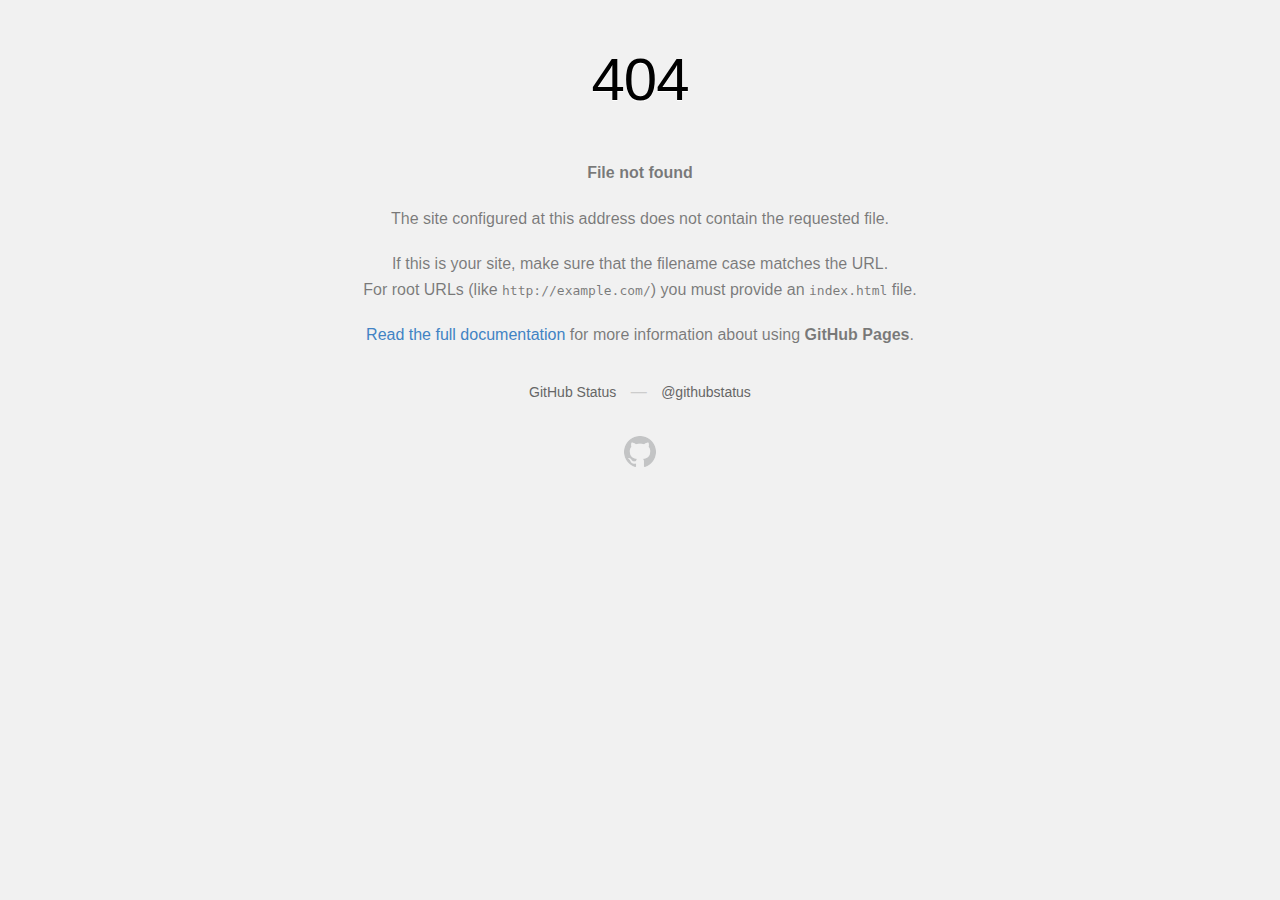
<file: chicuong/css/owl.video.play.html>
<!DOCTYPE html>
<html>
  <head>
    <meta http-equiv="Content-type" content="text/html; charset=utf-8">
    <meta http-equiv="Content-Security-Policy" content="default-src 'none'; style-src 'unsafe-inline'; img-src data:; connect-src 'self'">
    <title>Page not found &middot; GitHub Pages</title>
    <style type="text/css" media="screen">
      body {
        background-color: #f1f1f1;
        margin: 0;
        font-family: "Helvetica Neue", Helvetica, Arial, sans-serif;
      }

      .container { margin: 50px auto 40px auto; width: 600px; text-align: center; }

      a { color: #4183c4; text-decoration: none; }
      a:hover { text-decoration: underline; }

      h1 { width: 800px; position:relative; left: -100px; letter-spacing: -1px; line-height: 60px; font-size: 60px; font-weight: 100; margin: 0px 0 50px 0; text-shadow: 0 1px 0 #fff; }
      p { color: rgba(0, 0, 0, 0.5); margin: 20px 0; line-height: 1.6; }

      ul { list-style: none; margin: 25px 0; padding: 0; }
      li { display: table-cell; font-weight: bold; width: 1%; }

      .logo { display: inline-block; margin-top: 35px; }
      .logo-img-2x { display: none; }
      @media
      only screen and (-webkit-min-device-pixel-ratio: 2),
      only screen and (   min--moz-device-pixel-ratio: 2),
      only screen and (     -o-min-device-pixel-ratio: 2/1),
      only screen and (        min-device-pixel-ratio: 2),
      only screen and (                min-resolution: 192dpi),
      only screen and (                min-resolution: 2dppx) {
        .logo-img-1x { display: none; }
        .logo-img-2x { display: inline-block; }
      }

      #suggestions {
        margin-top: 35px;
        color: #ccc;
      }
      #suggestions a {
        color: #666666;
        font-weight: 200;
        font-size: 14px;
        margin: 0 10px;
      }

    </style>
  </head>
  <body>

    <div class="container">

      <h1>404</h1>
      <p><strong>File not found</strong></p>

      <p>
        The site configured at this address does not
        contain the requested file.
      </p>

      <p>
        If this is your site, make sure that the filename case matches the URL.<br>
        For root URLs (like <code>http://example.com/</code>) you must provide an
        <code>index.html</code> file.
      </p>

      <p>
        <a href="https://help.github.com/pages/">Read the full documentation</a>
        for more information about using <strong>GitHub Pages</strong>.
      </p>

      <div id="suggestions">
        <a href="https://githubstatus.com">GitHub Status</a> &mdash;
        <a href="https://twitter.com/githubstatus">@githubstatus</a>
      </div>

      <a href="/" class="logo logo-img-1x">
        <img width="32" height="32" title="" alt="" src="[data-uri]">
      </a>

      <a href="/" class="logo logo-img-2x">
        <img width="32" height="32" title="" alt="" src="[data-uri]">
      </a>
    </div>
  </body>
</html>
</file>
<file: chicuong/css/icomoon.css>
@font-face {
  font-family: 'icomoon';
  src:  url('../fonts/icomoon/icomoonb103.eot?6iuir');
  src:  url('../fonts/icomoon/icomoonb103.eot?6iuir#iefix') format('embedded-opentype'),
    url('../fonts/icomoon/icomoonb103.ttf?6iuir') format('truetype'),
    url('../fonts/icomoon/icomoonb103.woff?6iuir') format('woff'),
    url('../fonts/icomoon/icomoonb103.svg?6iuir#icomoon') format('svg');
  font-weight: normal;
  font-style: normal;
}

[class^="icon-"], [class*=" icon-"] {
  /* use !important to prevent issues with browser extensions that change fonts */
  font-family: 'icomoon' !important;
  speak: none;
  font-style: normal;
  font-weight: normal;
  font-variant: normal;
  text-transform: none;
  line-height: 1;

  /* Better Font Rendering =========== */
  -webkit-font-smoothing: antialiased;
  -moz-osx-font-smoothing: grayscale;
}

.icon-eye:before {
  content: "\e000";
}
.icon-paper-clip:before {
  content: "\e001";
}
.icon-mail:before {
  content: "\e002";
}
.icon-toggle:before {
  content: "\e003";
}
.icon-layout:before {
  content: "\e004";
}
.icon-link:before {
  content: "\e005";
}
.icon-bell:before {
  content: "\e006";
}
.icon-lock:before {
  content: "\e007";
}
.icon-unlock:before {
  content: "\e008";
}
.icon-ribbon:before {
  content: "\e009";
}
.icon-image:before {
  content: "\e010";
}
.icon-signal:before {
  content: "\e011";
}
.icon-target:before {
  content: "\e012";
}
.icon-clipboard:before {
  content: "\e013";
}
.icon-clock:before {
  content: "\e014";
}
.icon-watch:before {
  content: "\e015";
}
.icon-air-play:before {
  content: "\e016";
}
.icon-camera:before {
  content: "\e017";
}
.icon-video:before {
  content: "\e018";
}
.icon-disc:before {
  content: "\e019";
}
.icon-printer:before {
  content: "\e020";
}
.icon-monitor:before {
  content: "\e021";
}
.icon-server:before {
  content: "\e022";
}
.icon-cog:before {
  content: "\e023";
}
.icon-heart:before {
  content: "\e024";
}
.icon-paragraph:before {
  content: "\e025";
}
.icon-align-justify:before {
  content: "\e026";
}
.icon-align-left:before {
  content: "\e027";
}
.icon-align-center:before {
  content: "\e028";
}
.icon-align-right:before {
  content: "\e029";
}
.icon-book:before {
  content: "\e030";
}
.icon-layers:before {
  content: "\e031";
}
.icon-stack:before {
  content: "\e032";
}
.icon-stack-2:before {
  content: "\e033";
}
.icon-paper:before {
  content: "\e034";
}
.icon-paper-stack:before {
  content: "\e035";
}
.icon-search:before {
  content: "\e036";
}
.icon-zoom-in:before {
  content: "\e037";
}
.icon-zoom-out:before {
  content: "\e038";
}
.icon-reply:before {
  content: "\e039";
}
.icon-circle-plus:before {
  content: "\e040";
}
.icon-circle-minus:before {
  content: "\e041";
}
.icon-circle-check:before {
  content: "\e042";
}
.icon-circle-cross:before {
  content: "\e043";
}
.icon-square-plus:before {
  content: "\e044";
}
.icon-square-minus:before {
  content: "\e045";
}
.icon-square-check:before {
  content: "\e046";
}
.icon-square-cross:before {
  content: "\e047";
}
.icon-microphone:before {
  content: "\e048";
}
.icon-record:before {
  content: "\e049";
}
.icon-skip-back:before {
  content: "\e050";
}
.icon-rewind:before {
  content: "\e051";
}
.icon-play:before {
  content: "\e052";
}
.icon-pause:before {
  content: "\e053";
}
.icon-stop:before {
  content: "\e054";
}
.icon-fast-forward:before {
  content: "\e055";
}
.icon-skip-forward:before {
  content: "\e056";
}
.icon-shuffle:before {
  content: "\e057";
}
.icon-repeat:before {
  content: "\e058";
}
.icon-folder:before {
  content: "\e059";
}
.icon-umbrella:before {
  content: "\e060";
}
.icon-moon:before {
  content: "\e061";
}
.icon-thermometer:before {
  content: "\e062";
}
.icon-drop:before {
  content: "\e063";
}
.icon-sun:before {
  content: "\e064";
}
.icon-cloud:before {
  content: "\e065";
}
.icon-cloud-upload:before {
  content: "\e066";
}
.icon-cloud-download:before {
  content: "\e067";
}
.icon-upload:before {
  content: "\e068";
}
.icon-download:before {
  content: "\e069";
}
.icon-location:before {
  content: "\e070";
}
.icon-location-2:before {
  content: "\e071";
}
.icon-map:before {
  content: "\e072";
}
.icon-battery:before {
  content: "\e073";
}
.icon-head:before {
  content: "\e074";
}
.icon-briefcase:before {
  content: "\e075";
}
.icon-speech-bubble:before {
  content: "\e076";
}
.icon-anchor:before {
  content: "\e077";
}
.icon-globe:before {
  content: "\e078";
}
.icon-box:before {
  content: "\e079";
}
.icon-reload:before {
  content: "\e080";
}
.icon-share:before {
  content: "\e081";
}
.icon-marquee:before {
  content: "\e082";
}
.icon-marquee-plus:before {
  content: "\e083";
}
.icon-marquee-minus:before {
  content: "\e084";
}
.icon-tag:before {
  content: "\e085";
}
.icon-power:before {
  content: "\e086";
}
.icon-command:before {
  content: "\e087";
}
.icon-alt:before {
  content: "\e088";
}
.icon-esc:before {
  content: "\e089";
}
.icon-bar-graph:before {
  content: "\e090";
}
.icon-bar-graph-2:before {
  content: "\e091";
}
.icon-pie-graph:before {
  content: "\e092";
}
.icon-star:before {
  content: "\e093";
}
.icon-arrow-left:before {
  content: "\e094";
}
.icon-arrow-right:before {
  content: "\e095";
}
.icon-arrow-up:before {
  content: "\e096";
}
.icon-arrow-down:before {
  content: "\e097";
}
.icon-volume:before {
  content: "\e098";
}
.icon-mute:before {
  content: "\e099";
}
.icon-content-right:before {
  content: "\e100";
}
.icon-content-left:before {
  content: "\e101";
}
.icon-grid:before {
  content: "\e102";
}
.icon-grid-2:before {
  content: "\e103";
}
.icon-columns:before {
  content: "\e104";
}
.icon-loader:before {
  content: "\e105";
}
.icon-bag:before {
  content: "\e106";
}
.icon-ban:before {
  content: "\e107";
}
.icon-flag:before {
  content: "\e108";
}
.icon-trash:before {
  content: "\e109";
}
.icon-expand:before {
  content: "\e110";
}
.icon-contract:before {
  content: "\e111";
}
.icon-maximize:before {
  content: "\e112";
}
.icon-minimize:before {
  content: "\e113";
}
.icon-plus:before {
  content: "\e114";
}
.icon-minus:before {
  content: "\e115";
}
.icon-check:before {
  content: "\e116";
}
.icon-cross:before {
  content: "\e117";
}
.icon-move:before {
  content: "\e118";
}
.icon-delete:before {
  content: "\e119";
}
.icon-menu:before {
  content: "\e120";
}
.icon-archive:before {
  content: "\e121";
}
.icon-inbox:before {
  content: "\e122";
}
.icon-outbox:before {
  content: "\e123";
}
.icon-file:before {
  content: "\e124";
}
.icon-file-add:before {
  content: "\e125";
}
.icon-file-subtract:before {
  content: "\e126";
}
.icon-help:before {
  content: "\e127";
}
.icon-open:before {
  content: "\e128";
}
.icon-ellipsis:before {
  content: "\e129";
}
.icon-add-to-list:before {
  content: "\e900";
}
.icon-classic-computer:before {
  content: "\e901";
}
.icon-controller-fast-backward:before {
  content: "\e902";
}
.icon-creative-commons-attribution:before {
  content: "\e903";
}
.icon-creative-commons-noderivs:before {
  content: "\e904";
}
.icon-creative-commons-noncommercial-eu:before {
  content: "\e905";
}
.icon-creative-commons-noncommercial-us:before {
  content: "\e906";
}
.icon-creative-commons-public-domain:before {
  content: "\e907";
}
.icon-creative-commons-remix:before {
  content: "\e908";
}
.icon-creative-commons-share:before {
  content: "\e909";
}
.icon-creative-commons-sharealike:before {
  content: "\e90a";
}
.icon-creative-commons:before {
  content: "\e90b";
}
.icon-document-landscape:before {
  content: "\e90c";
}
.icon-remove-user:before {
  content: "\e90d";
}
.icon-warning:before {
  content: "\e90e";
}
.icon-arrow-bold-down:before {
  content: "\e90f";
}
.icon-arrow-bold-left:before {
  content: "\e910";
}
.icon-arrow-bold-right:before {
  content: "\e911";
}
.icon-arrow-bold-up:before {
  content: "\e912";
}
.icon-arrow-down2:before {
  content: "\e913";
}
.icon-arrow-left2:before {
  content: "\e914";
}
.icon-arrow-long-down:before {
  content: "\e915";
}
.icon-arrow-long-left:before {
  content: "\e916";
}
.icon-arrow-long-right:before {
  content: "\e917";
}
.icon-arrow-long-up:before {
  content: "\e918";
}
.icon-arrow-right2:before {
  content: "\e919";
}
.icon-arrow-up2:before {
  content: "\e91a";
}
.icon-arrow-with-circle-down:before {
  content: "\e91b";
}
.icon-arrow-with-circle-left:before {
  content: "\e91c";
}
.icon-arrow-with-circle-right:before {
  content: "\e91d";
}
.icon-arrow-with-circle-up:before {
  content: "\e91e";
}
.icon-bookmark:before {
  content: "\e91f";
}
.icon-bookmarks:before {
  content: "\e920";
}
.icon-chevron-down:before {
  content: "\e921";
}
.icon-chevron-left:before {
  content: "\e922";
}
.icon-chevron-right:before {
  content: "\e923";
}
.icon-chevron-small-down:before {
  content: "\e924";
}
.icon-chevron-small-left:before {
  content: "\e925";
}
.icon-chevron-small-right:before {
  content: "\e926";
}
.icon-chevron-small-up:before {
  content: "\e927";
}
.icon-chevron-thin-down:before {
  content: "\e928";
}
.icon-chevron-thin-left:before {
  content: "\e929";
}
.icon-chevron-thin-right:before {
  content: "\e92a";
}
.icon-chevron-thin-up:before {
  content: "\e92b";
}
.icon-chevron-up:before {
  content: "\e92c";
}
.icon-chevron-with-circle-down:before {
  content: "\e92d";
}
.icon-chevron-with-circle-left:before {
  content: "\e92e";
}
.icon-chevron-with-circle-right:before {
  content: "\e92f";
}
.icon-chevron-with-circle-up:before {
  content: "\e930";
}
.icon-cloud2:before {
  content: "\e931";
}
.icon-controller-fast-forward:before {
  content: "\e932";
}
.icon-controller-jump-to-start:before {
  content: "\e933";
}
.icon-controller-next:before {
  content: "\e934";
}
.icon-controller-paus:before {
  content: "\e935";
}
.icon-controller-play:before {
  content: "\e936";
}
.icon-controller-record:before {
  content: "\e937";
}
.icon-controller-stop:before {
  content: "\e938";
}
.icon-controller-volume:before {
  content: "\e939";
}
.icon-dot-single:before {
  content: "\e93a";
}
.icon-dots-three-horizontal:before {
  content: "\e93b";
}
.icon-dots-three-vertical:before {
  content: "\e93c";
}
.icon-dots-two-horizontal:before {
  content: "\e93d";
}
.icon-dots-two-vertical:before {
  content: "\e93e";
}
.icon-download2:before {
  content: "\e93f";
}
.icon-emoji-flirt:before {
  content: "\e940";
}
.icon-flow-branch:before {
  content: "\e941";
}
.icon-flow-cascade:before {
  content: "\e942";
}
.icon-flow-line:before {
  content: "\e943";
}
.icon-flow-parallel:before {
  content: "\e944";
}
.icon-flow-tree:before {
  content: "\e945";
}
.icon-install:before {
  content: "\e946";
}
.icon-layers2:before {
  content: "\e947";
}
.icon-open-book:before {
  content: "\e948";
}
.icon-resize-100:before {
  content: "\e949";
}
.icon-resize-full-screen:before {
  content: "\e94a";
}
.icon-save:before {
  content: "\e94b";
}
.icon-select-arrows:before {
  content: "\e94c";
}
.icon-sound-mute:before {
  content: "\e94d";
}
.icon-sound:before {
  content: "\e94e";
}
.icon-trash2:before {
  content: "\e94f";
}
.icon-triangle-down:before {
  content: "\e950";
}
.icon-triangle-left:before {
  content: "\e951";
}
.icon-triangle-right:before {
  content: "\e952";
}
.icon-triangle-up:before {
  content: "\e953";
}
.icon-uninstall:before {
  content: "\e954";
}
.icon-upload-to-cloud:before {
  content: "\e955";
}
.icon-upload2:before {
  content: "\e956";
}
.icon-add-user:before {
  content: "\e957";
}
.icon-address:before {
  content: "\e958";
}
.icon-adjust:before {
  content: "\e959";
}
.icon-air:before {
  content: "\e95a";
}
.icon-aircraft-landing:before {
  content: "\e95b";
}
.icon-aircraft-take-off:before {
  content: "\e95c";
}
.icon-aircraft:before {
  content: "\e95d";
}
.icon-align-bottom:before {
  content: "\e95e";
}
.icon-align-horizontal-middle:before {
  content: "\e95f";
}
.icon-align-left2:before {
  content: "\e960";
}
.icon-align-right2:before {
  content: "\e961";
}
.icon-align-top:before {
  content: "\e962";
}
.icon-align-vertical-middle:before {
  content: "\e963";
}
.icon-archive2:before {
  content: "\e964";
}
.icon-area-graph:before {
  content: "\e965";
}
.icon-attachment:before {
  content: "\e966";
}
.icon-awareness-ribbon:before {
  content: "\e967";
}
.icon-back-in-time:before {
  content: "\e968";
}
.icon-back:before {
  content: "\e969";
}
.icon-bar-graph2:before {
  content: "\e96a";
}
.icon-battery2:before {
  content: "\e96b";
}
.icon-beamed-note:before {
  content: "\e96c";
}
.icon-bell2:before {
  content: "\e96d";
}
.icon-blackboard:before {
  content: "\e96e";
}
.icon-block:before {
  content: "\e96f";
}
.icon-book2:before {
  content: "\e970";
}
.icon-bowl:before {
  content: "\e971";
}
.icon-box2:before {
  content: "\e972";
}
.icon-briefcase2:before {
  content: "\e973";
}
.icon-browser:before {
  content: "\e974";
}
.icon-brush:before {
  content: "\e975";
}
.icon-bucket:before {
  content: "\e976";
}
.icon-cake:before {
  content: "\e977";
}
.icon-calculator:before {
  content: "\e978";
}
.icon-calendar:before {
  content: "\e979";
}
.icon-camera2:before {
  content: "\e97a";
}
.icon-ccw:before {
  content: "\e97b";
}
.icon-chat:before {
  content: "\e97c";
}
.icon-check2:before {
  content: "\e97d";
}
.icon-circle-with-cross:before {
  content: "\e97e";
}
.icon-circle-with-minus:before {
  content: "\e97f";
}
.icon-circle-with-plus:before {
  content: "\e980";
}
.icon-circle:before {
  content: "\e981";
}
.icon-circular-graph:before {
  content: "\e982";
}
.icon-clapperboard:before {
  content: "\e983";
}
.icon-clipboard2:before {
  content: "\e984";
}
.icon-clock2:before {
  content: "\e985";
}
.icon-code:before {
  content: "\e986";
}
.icon-cog2:before {
  content: "\e987";
}
.icon-colours:before {
  content: "\e988";
}
.icon-compass:before {
  content: "\e989";
}
.icon-copy:before {
  content: "\e98a";
}
.icon-credit-card:before {
  content: "\e98b";
}
.icon-credit:before {
  content: "\e98c";
}
.icon-cross2:before {
  content: "\e98d";
}
.icon-cup:before {
  content: "\e98e";
}
.icon-cw:before {
  content: "\e98f";
}
.icon-cycle:before {
  content: "\e990";
}
.icon-database:before {
  content: "\e991";
}
.icon-dial-pad:before {
  content: "\e992";
}
.icon-direction:before {
  content: "\e993";
}
.icon-document:before {
  content: "\e994";
}
.icon-documents:before {
  content: "\e995";
}
.icon-drink:before {
  content: "\e996";
}
.icon-drive:before {
  content: "\e997";
}
.icon-drop2:before {
  content: "\e998";
}
.icon-edit:before {
  content: "\e999";
}
.icon-email:before {
  content: "\e99a";
}
.icon-emoji-happy:before {
  content: "\e99b";
}
.icon-emoji-neutral:before {
  content: "\e99c";
}
.icon-emoji-sad:before {
  content: "\e99d";
}
.icon-erase:before {
  content: "\e99e";
}
.icon-eraser:before {
  content: "\e99f";
}
.icon-export:before {
  content: "\e9a0";
}
.icon-eye2:before {
  content: "\e9a1";
}
.icon-feather:before {
  content: "\e9a2";
}
.icon-flag2:before {
  content: "\e9a3";
}
.icon-flash:before {
  content: "\e9a4";
}
.icon-flashlight:before {
  content: "\e9a5";
}
.icon-flat-brush:before {
  content: "\e9a6";
}
.icon-folder-images:before {
  content: "\e9a7";
}
.icon-folder-music:before {
  content: "\e9a8";
}
.icon-folder-video:before {
  content: "\e9a9";
}
.icon-folder2:before {
  content: "\e9aa";
}
.icon-forward:before {
  content: "\e9ab";
}
.icon-funnel:before {
  content: "\e9ac";
}
.icon-game-controller:before {
  content: "\e9ad";
}
.icon-gauge:before {
  content: "\e9ae";
}
.icon-globe2:before {
  content: "\e9af";
}
.icon-graduation-cap:before {
  content: "\e9b0";
}
.icon-grid2:before {
  content: "\e9b1";
}
.icon-hair-cross:before {
  content: "\e9b2";
}
.icon-hand:before {
  content: "\e9b3";
}
.icon-heart-outlined:before {
  content: "\e9b4";
}
.icon-heart2:before {
  content: "\e9b5";
}
.icon-help-with-circle:before {
  content: "\e9b6";
}
.icon-help2:before {
  content: "\e9b7";
}
.icon-home:before {
  content: "\e9b8";
}
.icon-hour-glass:before {
  content: "\e9b9";
}
.icon-image-inverted:before {
  content: "\e9ba";
}
.icon-image2:before {
  content: "\e9bb";
}
.icon-images:before {
  content: "\e9bc";
}
.icon-inbox2:before {
  content: "\e9bd";
}
.icon-infinity:before {
  content: "\e9be";
}
.icon-info-with-circle:before {
  content: "\e9bf";
}
.icon-info:before {
  content: "\e9c0";
}
.icon-key:before {
  content: "\e9c1";
}
.icon-keyboard:before {
  content: "\e9c2";
}
.icon-lab-flask:before {
  content: "\e9c3";
}
.icon-landline:before {
  content: "\e9c4";
}
.icon-language:before {
  content: "\e9c5";
}
.icon-laptop:before {
  content: "\e9c6";
}
.icon-leaf:before {
  content: "\e9c7";
}
.icon-level-down:before {
  content: "\e9c8";
}
.icon-level-up:before {
  content: "\e9c9";
}
.icon-lifebuoy:before {
  content: "\e9ca";
}
.icon-light-bulb:before {
  content: "\e9cb";
}
.icon-light-down:before {
  content: "\e9cc";
}
.icon-light-up:before {
  content: "\e9cd";
}
.icon-line-graph:before {
  content: "\e9ce";
}
.icon-link2:before {
  content: "\e9cf";
}
.icon-list:before {
  content: "\e9d0";
}
.icon-location-pin:before {
  content: "\e9d1";
}
.icon-location2:before {
  content: "\e9d2";
}
.icon-lock-open:before {
  content: "\e9d3";
}
.icon-lock2:before {
  content: "\e9d4";
}
.icon-log-out:before {
  content: "\e9d5";
}
.icon-login:before {
  content: "\e9d6";
}
.icon-loop:before {
  content: "\e9d7";
}
.icon-magnet:before {
  content: "\e9d8";
}
.icon-magnifying-glass:before {
  content: "\e9d9";
}
.icon-mail2:before {
  content: "\e9da";
}
.icon-man:before {
  content: "\e9db";
}
.icon-map2:before {
  content: "\e9dc";
}
.icon-mask:before {
  content: "\e9dd";
}
.icon-medal:before {
  content: "\e9de";
}
.icon-megaphone:before {
  content: "\e9df";
}
.icon-menu2:before {
  content: "\e9e0";
}
.icon-message:before {
  content: "\e9e1";
}
.icon-mic:before {
  content: "\e9e2";
}
.icon-minus2:before {
  content: "\e9e3";
}
.icon-mobile:before {
  content: "\e9e4";
}
.icon-modern-mic:before {
  content: "\e9e5";
}
.icon-moon2:before {
  content: "\e9e6";
}
.icon-mouse:before {
  content: "\e9e7";
}
.icon-music:before {
  content: "\e9e8";
}
.icon-network:before {
  content: "\e9e9";
}
.icon-new-message:before {
  content: "\e9ea";
}
.icon-new:before {
  content: "\e9eb";
}
.icon-news:before {
  content: "\e9ec";
}
.icon-note:before {
  content: "\e9ed";
}
.icon-notification:before {
  content: "\e9ee";
}
.icon-old-mobile:before {
  content: "\e9ef";
}
.icon-old-phone:before {
  content: "\e9f0";
}
.icon-palette:before {
  content: "\e9f1";
}
.icon-paper-plane:before {
  content: "\e9f2";
}
.icon-pencil:before {
  content: "\e9f3";
}
.icon-phone:before {
  content: "\e9f4";
}
.icon-pie-chart:before {
  content: "\e9f5";
}
.icon-pin:before {
  content: "\e9f6";
}
.icon-plus2:before {
  content: "\e9f7";
}
.icon-popup:before {
  content: "\e9f8";
}
.icon-power-plug:before {
  content: "\e9f9";
}
.icon-price-ribbon:before {
  content: "\e9fa";
}
.icon-price-tag:before {
  content: "\e9fb";
}
.icon-print:before {
  content: "\e9fc";
}
.icon-progress-empty:before {
  content: "\e9fd";
}
.icon-progress-full:before {
  content: "\e9fe";
}
.icon-progress-one:before {
  content: "\e9ff";
}
.icon-progress-two:before {
  content: "\ea00";
}
.icon-publish:before {
  content: "\ea01";
}
.icon-quote:before {
  content: "\ea02";
}
.icon-radio:before {
  content: "\ea03";
}
.icon-reply-all:before {
  content: "\ea04";
}
.icon-reply2:before {
  content: "\ea05";
}
.icon-retweet:before {
  content: "\ea06";
}
.icon-rocket:before {
  content: "\ea07";
}
.icon-round-brush:before {
  content: "\ea08";
}
.icon-rss:before {
  content: "\ea09";
}
.icon-ruler:before {
  content: "\ea0a";
}
.icon-scissors:before {
  content: "\ea0b";
}
.icon-share-alternitive:before {
  content: "\ea0c";
}
.icon-share2:before {
  content: "\ea0d";
}
.icon-shareable:before {
  content: "\ea0e";
}
.icon-shield:before {
  content: "\ea0f";
}
.icon-shop:before {
  content: "\ea10";
}
.icon-shopping-bag:before {
  content: "\ea11";
}
.icon-shopping-basket:before {
  content: "\ea12";
}
.icon-shopping-cart:before {
  content: "\ea13";
}
.icon-shuffle2:before {
  content: "\ea14";
}
.icon-signal2:before {
  content: "\ea15";
}
.icon-sound-mix:before {
  content: "\ea16";
}
.icon-sports-club:before {
  content: "\ea17";
}
.icon-spreadsheet:before {
  content: "\ea18";
}
.icon-squared-cross:before {
  content: "\ea19";
}
.icon-squared-minus:before {
  content: "\ea1a";
}
.icon-squared-plus:before {
  content: "\ea1b";
}
.icon-star-outlined:before {
  content: "\ea1c";
}
.icon-star2:before {
  content: "\ea1d";
}
.icon-stopwatch:before {
  content: "\ea1e";
}
.icon-suitcase:before {
  content: "\ea1f";
}
.icon-swap:before {
  content: "\ea20";
}
.icon-sweden:before {
  content: "\ea21";
}
.icon-switch:before {
  content: "\ea22";
}
.icon-tablet:before {
  content: "\ea23";
}
.icon-tag2:before {
  content: "\ea24";
}
.icon-text-document-inverted:before {
  content: "\ea25";
}
.icon-text-document:before {
  content: "\ea26";
}
.icon-text:before {
  content: "\ea27";
}
.icon-thermometer2:before {
  content: "\ea28";
}
.icon-thumbs-down:before {
  content: "\ea29";
}
.icon-thumbs-up:before {
  content: "\ea2a";
}
.icon-thunder-cloud:before {
  content: "\ea2b";
}
.icon-ticket:before {
  content: "\ea2c";
}
.icon-time-slot:before {
  content: "\ea2d";
}
.icon-tools:before {
  content: "\ea2e";
}
.icon-traffic-cone:before {
  content: "\ea2f";
}
.icon-tree:before {
  content: "\ea30";
}
.icon-trophy:before {
  content: "\ea31";
}
.icon-tv:before {
  content: "\ea32";
}
.icon-typing:before {
  content: "\ea33";
}
.icon-unread:before {
  content: "\ea34";
}
.icon-untag:before {
  content: "\ea35";
}
.icon-user:before {
  content: "\ea36";
}
.icon-users:before {
  content: "\ea37";
}
.icon-v-card:before {
  content: "\ea38";
}
.icon-video2:before {
  content: "\ea39";
}
.icon-vinyl:before {
  content: "\ea3a";
}
.icon-voicemail:before {
  content: "\ea3b";
}
.icon-wallet:before {
  content: "\ea3c";
}
.icon-water:before {
  content: "\ea3d";
}
.icon-px-with-circle:before {
  content: "\ea3e";
}
.icon-px:before {
  content: "\ea3f";
}
.icon-basecamp:before {
  content: "\ea40";
}
.icon-behance:before {
  content: "\ea41";
}
.icon-creative-cloud:before {
  content: "\ea42";
}
.icon-dropbox:before {
  content: "\ea43";
}
.icon-evernote:before {
  content: "\ea44";
}
.icon-flattr:before {
  content: "\ea45";
}
.icon-foursquare:before {
  content: "\ea46";
}
.icon-google-drive:before {
  content: "\ea47";
}
.icon-google-hangouts:before {
  content: "\ea48";
}
.icon-grooveshark:before {
  content: "\ea49";
}
.icon-icloud:before {
  content: "\ea4a";
}
.icon-mixi:before {
  content: "\ea4b";
}
.icon-onedrive:before {
  content: "\ea4c";
}
.icon-paypal:before {
  content: "\ea4d";
}
.icon-picasa:before {
  content: "\ea4e";
}
.icon-qq:before {
  content: "\ea4f";
}
.icon-rdio-with-circle:before {
  content: "\ea50";
}
.icon-renren:before {
  content: "\ea51";
}
.icon-scribd:before {
  content: "\ea52";
}
.icon-sina-weibo:before {
  content: "\ea53";
}
.icon-skype-with-circle:before {
  content: "\ea54";
}
.icon-skype:before {
  content: "\ea55";
}
.icon-slideshare:before {
  content: "\ea56";
}
.icon-smashing:before {
  content: "\ea57";
}
.icon-soundcloud:before {
  content: "\ea58";
}
.icon-spotify-with-circle:before {
  content: "\ea59";
}
.icon-spotify:before {
  content: "\ea5a";
}
.icon-swarm:before {
  content: "\ea5b";
}
.icon-vine-with-circle:before {
  content: "\ea5c";
}
.icon-vine:before {
  content: "\ea5d";
}
.icon-vk-alternitive:before {
  content: "\ea5e";
}
.icon-vk-with-circle:before {
  content: "\ea5f";
}
.icon-vk:before {
  content: "\ea60";
}
.icon-xing-with-circle:before {
  content: "\ea61";
}
.icon-xing:before {
  content: "\ea62";
}
.icon-yelp:before {
  content: "\ea63";
}
.icon-dribbble-with-circle:before {
  content: "\ea64";
}
.icon-dribbble:before {
  content: "\ea65";
}
.icon-facebook-with-circle:before {
  content: "\ea66";
}
.icon-facebook:before {
  content: "\ea67";
}
.icon-flickr-with-circle:before {
  content: "\ea68";
}
.icon-flickr:before {
  content: "\ea69";
}
.icon-github-with-circle:before {
  content: "\ea6a";
}
.icon-github:before {
  content: "\ea6b";
}
.icon-google-with-circle:before {
  content: "\ea6c";
}
.icon-google:before {
  content: "\ea6d";
}
.icon-instagram-with-circle:before {
  content: "\ea6e";
}
.icon-instagram:before {
  content: "\ea6f";
}
.icon-lastfm-with-circle:before {
  content: "\ea70";
}
.icon-lastfm:before {
  content: "\ea71";
}
.icon-linkedin-with-circle:before {
  content: "\ea72";
}
.icon-linkedin:before {
  content: "\ea73";
}
.icon-pinterest-with-circle:before {
  content: "\ea74";
}
.icon-pinterest:before {
  content: "\ea75";
}
.icon-rdio:before {
  content: "\ea76";
}
.icon-stumbleupon-with-circle:before {
  content: "\ea77";
}
.icon-stumbleupon:before {
  content: "\ea78";
}
.icon-tumblr-with-circle:before {
  content: "\ea79";
}
.icon-tumblr:before {
  content: "\ea7a";
}
.icon-twitter-with-circle:before {
  content: "\ea7b";
}
.icon-twitter:before {
  content: "\ea7c";
}
.icon-vimeo-with-circle:before {
  content: "\ea7d";
}
.icon-vimeo:before {
  content: "\ea7e";
}
.icon-youtube-with-circle:before {
  content: "\ea7f";
}
.icon-youtube:before {
  content: "\ea80";
}
</file>
<file: chicuong/css/style.css>
@font-face {
  font-family: 'icomoon';
  src: url("../fonts/icomoon/icomoona57c.eot?srf3rx");
  src: url("../fonts/icomoon/icomoona57c.eot?srf3rx#iefix") format("embedded-opentype"), url("../fonts/icomoon/icomoona57c.ttf?srf3rx") format("truetype"), url("../fonts/icomoon/icomoona57c.woff?srf3rx") format("woff"), url("../fonts/icomoon/icomoona57c.svg?srf3rx#icomoon") format("svg");
  font-weight: normal;
  font-style: normal;
}
@font-face {
  font-family: 'Sacramento';
  src: url("../fonts/sacramento/sacramento.ttf");
}
/* =======================================================
*
* 	Template Style 
*
* ======================================================= */
body {
  font-family: "Open Sans", Arial, sans-serif;
  font-weight: 400;
  font-size: 16px;
  line-height: 1.7;
  color: #828282;
  background: #fff;
}

#page {
  position: relative;
  overflow-x: hidden;
  width: 100%;
  height: 100%;
  -webkit-transition: 0.5s;
  -o-transition: 0.5s;
  transition: 0.5s;
}
.offcanvas #page {
  overflow: hidden;
  position: absolute;
}
.offcanvas #page:after {
  -webkit-transition: 2s;
  -o-transition: 2s;
  transition: 2s;
  position: absolute;
  top: 0;
  right: 0;
  bottom: 0;
  left: 0;
  z-index: 101;
  background: rgba(0, 0, 0, 0.7);
  content: "";
}

a {
  color: #F14E95;
  -webkit-transition: 0.5s;
  -o-transition: 0.5s;
  transition: 0.5s;
}
a:hover, a:active, a:focus {
  color: #F14E95;
  outline: none;
  text-decoration: none;
}

/*p {
  margin-bottom: 20px;
}*/

h1, h2, h3, h4, h5, h6, figure {
  color: #000;
  font-family: "Open Sans", Arial, sans-serif;
  font-weight: 400;
  margin: 0 0 20px 0;
}

::-webkit-selection {
  color: #fff;
  background: #F14E95;
}

::-moz-selection {
  color: #fff;
  background: #F14E95;
}

::selection {
  color: #fff;
  background: #F14E95;
}

.fh5co-nav {
  position: absolute;
  top: 0;
  margin: 0;
  padding: 0;
  width: 100%;
  padding: 40px 0;
  z-index: 1001;
}
@media screen and (max-width: 768px) {
  .fh5co-nav {
    padding: 20px 0;
  }
}
.fh5co-nav #fh5co-logo {
  font-size: 40px;
  margin: 0;
  padding: 0;
  line-height: 40px;
  font-family: "Sacramento", Arial, serif;
}
.fh5co-nav a {
  padding: 5px 10px;
  color: #fff;
}
@media screen and (max-width: 768px) {
  .fh5co-nav .menu-1, .fh5co-nav .menu-2 {
    display: none;
  }
}
.fh5co-nav ul {
  padding: 0;
  margin: 2px 0 0 0;
}
.fh5co-nav ul li {
  padding: 0;
  margin: 0;
  list-style: none;
  display: inline;
}
.fh5co-nav ul li a {
  font-size: 14px;
  padding: 30px 10px;
  text-transform: uppercase;
  color: rgba(255, 255, 255, 0.5);
  -webkit-transition: 0.5s;
  -o-transition: 0.5s;
  transition: 0.5s;
}
.fh5co-nav ul li a:hover, .fh5co-nav ul li a:focus, .fh5co-nav ul li a:active {
  color: white;
}
.fh5co-nav ul li.has-dropdown {
  position: relative;
}
.fh5co-nav ul li.has-dropdown .dropdown {
  width: 130px;
  -webkit-box-shadow: 0px 14px 33px -9px rgba(0, 0, 0, 0.75);
  -moz-box-shadow: 0px 14px 33px -9px rgba(0, 0, 0, 0.75);
  box-shadow: 0px 14px 33px -9px rgba(0, 0, 0, 0.75);
  z-index: 1002;
  visibility: hidden;
  opacity: 0;
  position: absolute;
  top: 40px;
  left: 0;
  text-align: left;
  background: #fff;
  padding: 20px;
  -webkit-border-radius: 4px;
  -moz-border-radius: 4px;
  -ms-border-radius: 4px;
  border-radius: 4px;
  -webkit-transition: 0s;
  -o-transition: 0s;
  transition: 0s;
}
.fh5co-nav ul li.has-dropdown .dropdown:before {
  bottom: 100%;
  left: 40px;
  border: solid transparent;
  content: " ";
  height: 0;
  width: 0;
  position: absolute;
  pointer-events: none;
  border-bottom-color: #fff;
  border-width: 8px;
  margin-left: -8px;
}
.fh5co-nav ul li.has-dropdown .dropdown li {
  display: block;
  margin-bottom: 7px;
}
.fh5co-nav ul li.has-dropdown .dropdown li:last-child {
  margin-bottom: 0;
}
.fh5co-nav ul li.has-dropdown .dropdown li a {
  padding: 2px 0;
  display: block;
  color: #999999;
  line-height: 1.2;
  text-transform: none;
  font-size: 15px;
}
.fh5co-nav ul li.has-dropdown .dropdown li a:hover {
  color: #000;
}
.fh5co-nav ul li.has-dropdown:hover a, .fh5co-nav ul li.has-dropdown:focus a {
  color: #fff;
}
.fh5co-nav ul li.btn-cta a {
  color: #F14E95;
}
.fh5co-nav ul li.btn-cta a span {
  background: #fff;
  padding: 4px 20px;
  display: -moz-inline-stack;
  display: inline-block;
  zoom: 1;
  *display: inline;
  -webkit-transition: 0.3s;
  -o-transition: 0.3s;
  transition: 0.3s;
  -webkit-border-radius: 100px;
  -moz-border-radius: 100px;
  -ms-border-radius: 100px;
  border-radius: 100px;
}
.fh5co-nav ul li.btn-cta a:hover span {
  -webkit-box-shadow: 0px 14px 20px -9px rgba(0, 0, 0, 0.75);
  -moz-box-shadow: 0px 14px 20px -9px rgba(0, 0, 0, 0.75);
  box-shadow: 0px 14px 20px -9px rgba(0, 0, 0, 0.75);
}
.fh5co-nav ul li.active > a {
  color: #fff !important;
}

#fh5co-counter,
.fh5co-bg {
  background-size: cover;
  background-position: top center;
  background-repeat: no-repeat;
  position: relative;
}

.fh5co-bg {
  background-position: center center;
  width: 100%;
  float: left;
  position: relative;
}

.fh5co-video {
  height: 450px;
  overflow: hidden;
  -webkit-border-radius: 7px;
  -moz-border-radius: 7px;
  -ms-border-radius: 7px;
  border-radius: 7px;
}
.fh5co-video a {
  z-index: 1001;
  position: absolute;
  top: 50%;
  left: 50%;
  margin-top: -45px;
  margin-left: -45px;
  width: 90px;
  height: 90px;
  display: table;
  text-align: center;
  background: #fff;
  -webkit-box-shadow: 0px 14px 30px -15px rgba(0, 0, 0, 0.75);
  -moz-box-shadow: 0px 14px 30px -15px rgba(0, 0, 0, 0.75);
  box-shadow: 0px 14px 30px -15px rgba(0, 0, 0, 0.75);
  -webkit-border-radius: 50%;
  -moz-border-radius: 50%;
  -ms-border-radius: 50%;
  border-radius: 50%;
}
.fh5co-video a i {
  text-align: center;
  display: table-cell;
  vertical-align: middle;
  font-size: 40px;
}
.fh5co-video .overlay {
  position: absolute;
  top: 0;
  left: 0;
  right: 0;
  bottom: 0;
  background: rgba(0, 0, 0, 0.5);
  -webkit-transition: 0.5s;
  -o-transition: 0.5s;
  transition: 0.5s;
}
.fh5co-video:hover .overlay {
  background: rgba(0, 0, 0, 0.7);
}
.fh5co-video:hover a {
  position: relative;
  -webkit-transform: scale(1.2);
  -moz-transform: scale(1.2);
  -ms-transform: scale(1.2);
  -o-transform: scale(1.2);
  transform: scale(1.2);
}

.fh5co-cover {
  height: 900px;
  background-size: cover;
  background-repeat: no-repeat;
  position: relative;
  width: 100%;
  background-position-x: 50% !important;
}
.fh5co-cover .overlay {
  z-index: 0;
  position: absolute;
  bottom: 0;
  top: 0;
  left: 0;
  right: 0;
  background: rgba(0, 0, 0, 0.5);
}
.fh5co-cover > .fh5co-container {
  position: relative;
  z-index: 10;
}
@media screen and (max-width: 768px) {
  .fh5co-cover {
    height: 600px;
  }
}
.fh5co-cover .display-t,
.fh5co-cover .display-tc {
  height: 900px;
  display: table;
  width: 100%;
}
@media screen and (max-width: 768px) {
  .fh5co-cover .display-t,
  .fh5co-cover .display-tc {
    height: 600px;
  }
}
.fh5co-cover.fh5co-cover-sm {
  height: 600px;
}
@media screen and (max-width: 768px) {
  .fh5co-cover.fh5co-cover-sm {
    height: 400px;
  }
}
.fh5co-cover.fh5co-cover-sm .display-t,
.fh5co-cover.fh5co-cover-sm .display-tc {
  height: 600px;
  display: table;
  width: 100%;
}
@media screen and (max-width: 768px) {
  .fh5co-cover.fh5co-cover-sm .display-t,
  .fh5co-cover.fh5co-cover-sm .display-tc {
    height: 400px;
  }
}
@media screen and (max-width: 768px) {
  #fh5co-event, 
  #fh5co-services {
    height: inherit;
    padding: 7em 0;
  }
}
#fh5co-event .event-wrap,
#fh5co-services .event-wrap {
  border: 1px solid #d4d4d4;
  background: white;
  padding: 30px;
  width: 100%;
  -webkit-border-radius: 4px;
  -moz-border-radius: 4px;
  -ms-border-radius: 4px;
  border-radius: 4px;
}
@media screen and (max-width: 768px) {
  #fh5co-event .event-wrap, 
  #fh5co-services .event-wrap  {
    margin-bottom: 10px;
  }
}
#fh5co-event .event-wrap h3 {
  border-bottom: 1px solid #d4d4d4;
  display: block;
  padding-bottom: 20px;
  text-transform: capitalize;
}

#fh5co-event .event-wrap .event-row {
  text-align: left;
  margin-bottom: 10px;
}
#fh5co-event .event-wrap .event-title {
  color: #F14E95;
}
#fh5co-event .event-wrap .event-sub {
  font-style: italic;
}
#fh5co-event .google-map {
	margin-top: 30px;
}

#fh5co-services .event-wrap .bank-logo {
	width: 150px;
	max-height: 100%;
}
#fh5co-services .event-wrap .logo-wrapper {
	height: 60px;
	justify-content: center;
    align-items: center;
    display: flex;
}
#fh5co-services .event-wrap .qr-code {
	width: 200px;
	margin-bottom: 15px;
}

#fh5co-services .event-wrap .service-row {
	color: black;
	font-weight: bold;
}

#fh5co-services .event-wrap .service-row .name {
	text-transform: uppercase;
}
#fh5co-services .fh5co-heading {
	margin-bottom: 15px;
}

.timeline {
  list-style: none;
  padding: 20px 0 20px;
  position: relative;
}
.timeline:before {
  top: 0;
  bottom: 0;
  position: absolute;
  content: " ";
  width: 1px;
  background-color: #d4d4d4;
  left: 50%;
  margin-left: 0px;
}
@media screen and (max-width: 480px) {
  .timeline:before {
    margin-left: -64px;
  }
}
.timeline > li {
  margin-bottom: 20px;
  position: relative;
}
.timeline > li:before, .timeline > li:after {
  content: " ";
  display: table;
}
.timeline > li:after {
  clear: both;
}
.timeline > li > .timeline-panel {
  width: 40%;
  float: left;
  border: 1px solid #d4d4d4;
  padding: 30px;
  position: relative;
  -webkit-border-radius: 4px;
  -moz-border-radius: 4px;
  -ms-border-radius: 4px;
  border-radius: 4px;
}
.timeline > li > .timeline-panel:before {
  position: absolute;
  top: 80px;
  right: -15px;
  display: inline-block;
  border-top: 15px solid transparent;
  border-left: 15px solid #ccc;
  border-right: 0 solid #ccc;
  border-bottom: 15px solid transparent;
  content: " ";
}
.timeline > li > .timeline-panel:after {
  position: absolute;
  top: 81px;
  right: -14px;
  display: inline-block;
  border-top: 14px solid transparent;
  border-left: 14px solid #fff;
  border-right: 0 solid #fff;
  border-bottom: 14px solid transparent;
  content: " ";
}
@media screen and (max-width: 480px) {
  .timeline > li > .timeline-panel {
    width: 75% !important;
  }
  .timeline > li > .timeline-panel:before {
    top: 30px;
  }
  .timeline > li > .timeline-panel:after {
    top: 31px;
  }
}
.timeline > li > .timeline-badge {
  background-size: cover;
  background-position: top center;
  background-repeat: no-repeat;
  position: relative;
  color: #fff;
  width: 160px;
  height: 160px;
  line-height: 50px;
  font-size: 1.4em;
  text-align: center;
  position: absolute;
  top: 16px;
  left: 50%;
  margin-left: -80px;
  background-color: #999999;
  z-index: 100;
  -webkit-border-radius: 50%;
  -moz-border-radius: 50%;
  -ms-border-radius: 50%;
  border-radius: 50%;
}
@media screen and (max-width: 480px) {
  .timeline > li > .timeline-badge {
    width: 60px;
    height: 60px;
    margin-left: -20px !important;
  }
}
.timeline > li.timeline-inverted > .timeline-panel {
  float: right;
}
.timeline > li.timeline-inverted > .timeline-panel:before {
  border-left-width: 0;
  border-right-width: 15px;
  left: -15px;
  right: auto;
}
.timeline > li.timeline-inverted > .timeline-panel:after {
  border-left-width: 0;
  border-right-width: 14px;
  left: -14px;
  right: auto;
}

.timeline-title {
  margin-top: 0;
}

.date {
  display: block;
  margin-bottom: 20px;
  font-size: 13px;
  text-transform: uppercase;
  letter-spacing: 2px;
}

.timeline-body > p,
.timeline-body > ul {
  margin-bottom: 0;
}

.timeline-body > p + p {
  margin-top: 5px;
}

@media (max-width: 992px) {
  ul.timeline:before {
    left: 90px;
  }

  ul.timeline > li > .timeline-panel {
    width: calc(100% - 200px);
    width: -moz-calc(100% - 200px);
    width: -webkit-calc(100% - 200px);
  }

  ul.timeline > li > .timeline-badge {
    left: 15px;
    margin-left: 0;
    top: 16px;
  }

  ul.timeline > li > .timeline-panel {
    float: right;
  }

  ul.timeline > li > .timeline-panel:before {
    border-left-width: 0;
    border-right-width: 15px;
    left: -15px;
    right: auto;
  }

  ul.timeline > li > .timeline-panel:after {
    border-left-width: 0;
    border-right-width: 14px;
    left: -14px;
    right: auto;
  }
}
#fh5co-gallery-list {
  flex-wrap: wrap;
  -webkit-flex-wrap: wrap;
  -moz-flex-wrap: wrap;
  display: -webkit-box;
  display: -moz-box;
  display: -ms-flexbox;
  display: -webkit-flex;
  display: flex;
  position: relative;
  float: left;
  padding: 0;
  margin-top: 10px;
  width: 100%;
}
#fh5co-gallery-list li {
  display: block;
  padding: 0;
  margin: 0 0 10px 1%;
  list-style: none;
  min-height: 400px;
  background-position: center center;
  background-size: cover;
  background-repeat: no-repeat;
  float: left;
  clear: left;
  position: relative;
  -webkit-border-radius: 7px;
  -moz-border-radius: 7px;
  -ms-border-radius: 7px;
  border-radius: 7px;
}
@media screen and (max-width: 480px) {
  #fh5co-gallery-list li {
    margin-left: 0;
  }
}
#fh5co-gallery-list li a {
  min-height: 400px;
  padding: 2em;
  position: relative;
  width: 100%;
  display: block;
}
#fh5co-gallery-list li a:before {
  position: absolute;
  top: 0;
  left: 0;
  right: 0;
  bottom: 0;
  content: "";
  z-index: 80;
  -webkit-transition: 0.5s;
  -o-transition: 0.5s;
  transition: 0.5s;
  -webkit-border-radius: 7px;
  -moz-border-radius: 7px;
  -ms-border-radius: 7px;
  border-radius: 7px;
  background: rgba(0, 0, 0, 0.2);
}
#fh5co-gallery-list li a:hover:before {
  background: rgba(0, 0, 0, 0.5);
}
#fh5co-gallery-list li a .case-studies-summary {
  width: auto;
  bottom: 2em;
  left: 2em;
  right: 2em;
  position: absolute;
  z-index: 100;
}
@media screen and (max-width: 768px) {
  #fh5co-gallery-list li a .case-studies-summary {
    bottom: 1em;
    left: 1em;
    right: 1em;
  }
}
#fh5co-gallery-list li a .case-studies-summary span {
  text-transform: uppercase;
  letter-spacing: 2px;
  font-size: 13px;
  color: rgba(255, 255, 255, 0.7);
}
#fh5co-gallery-list li a .case-studies-summary h2 {
  color: #fff;
  margin-bottom: 0;
}
@media screen and (max-width: 768px) {
  #fh5co-gallery-list li a .case-studies-summary h2 {
    font-size: 20px;
  }
}
#fh5co-gallery-list li.one-third {
  width: 32.3%;
}
@media screen and (max-width: 768px) {
  #fh5co-gallery-list li.one-third {
    width: 49%;
  }
}
@media screen and (max-width: 480px) {
  #fh5co-gallery-list li.one-third {
    width: 100%;
  }
}

#fh5co-event iframe{
  width: 100%;
  height: 500px;
  border-radius: 4px;
}
@media screen and (max-width: 768px) {
  #fh5co-event iframe{
    height: 400px;
  }
}

.fh5co-social-icons {
  margin: 0;
  padding: 0;
}
.fh5co-social-icons li {
  margin: 0;
  padding: 0;
  list-style: none;
  display: -moz-inline-stack;
  display: inline-block;
  zoom: 1;
  *display: inline;
}
.fh5co-social-icons li a {
  display: -moz-inline-stack;
  display: inline-block;
  zoom: 1;
  *display: inline;
  color: #F14E95;
  padding-left: 10px;
  padding-right: 10px;
}
.fh5co-social-icons li a i {
  font-size: 20px;
}

.fh5co-contact-info ul {
  padding: 0;
  margin: 0;
}
.fh5co-contact-info ul li {
  padding: 0 0 0 50px;
  margin: 0 0 30px 0;
  list-style: none;
  position: relative;
}
.fh5co-contact-info ul li:before {
  color: #F14E95;
  position: absolute;
  left: 0;
  top: .05em;
  font-family: 'icomoon';
  speak: none;
  font-style: normal;
  font-weight: normal;
  font-variant: normal;
  text-transform: none;
  line-height: 1;
  /* Better Font Rendering =========== */
  -webkit-font-smoothing: antialiased;
  -moz-osx-font-smoothing: grayscale;
}
.fh5co-contact-info ul li.address:before {
  font-size: 30px;
  content: "\e9d1";
}
.fh5co-contact-info ul li.phone:before {
  font-size: 23px;
  content: "\e9f4";
}
.fh5co-contact-info ul li.email:before {
  font-size: 23px;
  content: "\e9da";
}
.fh5co-contact-info ul li.url:before {
  font-size: 23px;
  content: "\e9af";
}

form label {
  font-weight: normal !important;
}

#fh5co-header .display-tc,
#fh5co-counter .display-tc,
.fh5co-cover .display-tc {
  display: table-cell !important;
  vertical-align: middle;
}
#fh5co-header .display-tc h1, #fh5co-header .display-tc h2,
#fh5co-counter .display-tc h1,
#fh5co-counter .display-tc h2,
.fh5co-cover .display-tc h1,
.fh5co-cover .display-tc h2 {
  margin: 0;
  padding: 0;
  color: white;
}
#fh5co-header .display-tc h1,
#fh5co-counter .display-tc h1,
.fh5co-cover .display-tc h1 {
  margin-bottom: 0px;
  font-size: 60px;
  line-height: 1.5;
  font-family: "Sacramento", Arial, serif;
}
@media screen and (max-width: 768px) {
  #fh5co-header .display-tc h1,
  #fh5co-counter .display-tc h1,
  .fh5co-cover .display-tc h1 {
    font-size: 40px;
  }
}
@media screen and (max-width: 480px) {
  #fh5co-header .display-tc h1,
  #fh5co-counter .display-tc h1,
  .fh5co-cover .display-tc h1 {
    font-size: 30px;
  }
}
#fh5co-header .display-tc h2,
#fh5co-counter .display-tc h2,
.fh5co-cover .display-tc h2 {
  font-size: 20px;
  line-height: 1.5;
  margin-bottom: 30px;
}
@media screen and (max-width: 480px) {
  #fh5co-header .display-tc h2,
  #fh5co-counter .display-tc h2,
  .fh5co-cover .display-tc h2 {
    font-size: 16px;
  }
}
#fh5co-header .display-tc .btn,
#fh5co-counter .display-tc .btn,
.fh5co-cover .display-tc .btn {
  padding: 15px 20px;
  background: #fff !important;
  color: #F14E95;
  border: none !important;
  font-size: 14px;
  text-transform: uppercase;
}
#fh5co-header .display-tc .btn:hover,
#fh5co-counter .display-tc .btn:hover,
.fh5co-cover .display-tc .btn:hover {
  background: #fff !important;
  -webkit-box-shadow: 0px 14px 30px -15px rgba(0, 0, 0, 0.75) !important;
  -moz-box-shadow: 0px 14px 30px -15px rgba(0, 0, 0, 0.75) !important;
  box-shadow: 0px 14px 30px -15px rgba(0, 0, 0, 0.75) !important;
}

#fh5co-counter {
  text-align: center;
}
#fh5co-counter .counter {
  font-size: 50px;
  margin-bottom: 10px;
  color: #fff;
  font-weight: 100;
  display: block;
}
#fh5co-counter .counter-label {
  margin-bottom: 0;
  text-transform: uppercase;
  color: rgba(255, 255, 255, 0.5);
  letter-spacing: .1em;
}
@media screen and (max-width: 768px) {
  #fh5co-counter .feature-center {
    margin-bottom: 50px;
  }
}
#fh5co-counter .icon {
  width: 70px;
  height: 70px;
  text-align: center;
  -webkit-box-shadow: 0px 14px 30px -15px rgba(0, 0, 0, 0.75);
  -moz-box-shadow: 0px 14px 30px -15px rgba(0, 0, 0, 0.75);
  box-shadow: 0px 14px 30px -15px rgba(0, 0, 0, 0.75);
  margin-bottom: 30px;
}
#fh5co-counter .icon i {
  height: 70px;
}
#fh5co-counter .icon i:before {
  display: block;
  text-align: center;
  margin-left: 3px;
}

.simply-countdown {
  /* The countdown */
  margin-bottom: 2em;
}

.simply-countdown > .simply-section {
  /* coutndown blocks */
  display: inline-block;
  width: 100px;
  height: 100px;
  background: rgba(241, 78, 149, 0.8);
  margin: 0 4px;
  -webkit-border-radius: 50%;
  -moz-border-radius: 50%;
  -ms-border-radius: 50%;
  border-radius: 50%;
  position: relative;
  animation: pulse 1s ease infinite;
}

@keyframes pulse {
  0% {
    transform: scale(1);
  }
  50% {
    transform: scale(1.05);
  }
  100% {
    transform: scale(1);
  }
}
.simply-countdown > .simply-section > div {
  /* countdown block inner div */
  display: table-cell;
  vertical-align: middle;
  height: 100px;
  width: 100px;
}

.simply-countdown > .simply-section .simply-amount,
.simply-countdown > .simply-section .simply-word {
  display: block;
  color: white;
  /* amounts and words */
}

.simply-countdown > .simply-section .simply-amount {
  font-size: 30px;
  /* amounts */
}

.simply-countdown > .simply-section .simply-word {
  color: rgba(255, 255, 255, 0.7);
  text-transform: uppercase;
  font-size: 12px;
  /* words */
}

@media screen and (max-width: 768px) {
  .simply-countdown > .simply-section {
    /* coutndown blocks */
    height: 80px;
    width: 80px;
  }
  .simply-countdown > .simply-section > div {
    /* countdown block inner div */
    height: 80px;
    width: 80px;
  }
  .simply-countdown > .simply-section .simply-amount {
    font-size: 24px;
    /* amounts */
  }
}

@media screen and (max-width: 480px) {
  .simply-countdown > .simply-section {
    /* coutndown blocks */
    height: 70px;
    width: 70px;
  }
  .simply-countdown > .simply-section > div {
    /* countdown block inner div */
    height: 70px;
    width: 70px;
  }
  .simply-countdown > .simply-section .simply-amount {
    font-size: 18px;
    /* amounts */
  }
}

#fh5co-testimonial,
#fh5co-services,
#fh5co-started,
#fh5co-footer,
#fh5co-event,
#fh5co-couple-story,
#fh5co-couple,
#fh5co-gallery,
#fh5co-map,
.fh5co-section {
  padding: 6em 0;
  clear: both;
}
@media screen and (max-width: 768px) {
  #fh5co-testimonial,
  #fh5co-services,
  #fh5co-started,
  #fh5co-footer,
  #fh5co-event,
  #fh5co-couple-story,
  #fh5co-couple,
  #fh5co-gallery,
  #fh5co-map,
  .fh5co-section {
    padding: 3em 0;
  }
}

.fh5co-section-gray {
  background: rgba(0, 0, 0, 0.1);
}

.couple-wrap {
  width: 90%;
  margin: 0 auto;
  position: relative;
}
@media screen and (max-width: 768px) {
  .couple-wrap {
    width: 100%;
  }
}

.heart {
  position: absolute;
  top: 4em;
  left: 0;
  right: 0;
  z-index: 99;
  animation: pulse 1s ease infinite;
}
.heart i {
  font-size: 20px;
  background: #fff;
  padding: 20px;
  color: #F14E95;
  -webkit-border-radius: 50%;
  -moz-border-radius: 50%;
  -ms-border-radius: 50%;
  border-radius: 50%;
}
@media screen and (max-width: 768px) {
  .heart {
    display: none;
  }
}

.couple-half {
  width: 50%;
  float: left;
}
@media screen and (max-width: 768px) {
  .couple-half {
    width: 100%;
  }
}
.couple-half h3 {
  font-family: "Sacramento", Arial, serif;
  color: #F14E95;
  font-size: 30px;
}
.couple-half .groom, .couple-half .bride {
  float: left;
  -webkit-border-radius: 50%;
  -moz-border-radius: 50%;
  -ms-border-radius: 50%;
  border-radius: 50%;
  width: 150px;
  height: 150px;
}
.couple-half .groom img, .couple-half .bride img {
  width: 150px;
  height: 150px;
  -webkit-border-radius: 50%;
  -moz-border-radius: 50%;
  -ms-border-radius: 50%;
  border-radius: 50%;
}
@media screen and (max-width: 480px) {
  .couple-half .groom, .couple-half .bride {
    width: 100%;
    height: 140px;
  }
  .couple-half .groom img, .couple-half .bride img {
    width: 120px;
    height: 120px;
    margin: 0 auto;
  }
}
.couple-half .groom {
  float: right;
  margin-right: 5px;
}
.couple-half .bride {
  float: left;
  margin-left: 5px;
}
.couple-half .desc-groom {
  padding-right: 180px;
  text-align: right;
}
.couple-half .desc-bride {
  padding-left: 180px;
  text-align: left;
}
@media screen and (max-width: 480px) {
  .couple-half .groom, .couple-half .bride {
    margin-left: 0;
    margin-right: 0;
  }
  .couple-half .desc-groom {
    padding-right: 0;
    text-align: center;
  }
  .couple-half .desc-bride {
    padding-left: 0;
    text-align: center;
  }
}

.feature-center {
  text-align: center;
  padding-left: 20px;
  padding-right: 20px;
  float: left;
  width: 100%;
  margin-bottom: 40px;
}
@media screen and (max-width: 768px) {
  .feature-center {
    margin-bottom: 50px;
  }
}
.feature-center .icon {
  width: 90px;
  height: 90px;
  background: #efefef;
  display: table;
  text-align: center;
  margin: 0 auto 30px auto;
  -webkit-border-radius: 50%;
  -moz-border-radius: 50%;
  -ms-border-radius: 50%;
  border-radius: 50%;
}
.feature-center .icon i {
  display: table-cell;
  vertical-align: middle;
  height: 90px;
  font-size: 40px;
  line-height: 40px;
  color: #F14E95;
}
.feature-center p, .feature-center h3 {
  margin-bottom: 30px;
}
.feature-center h3 {
  text-transform: uppercase;
  font-size: 18px;
  color: #5d5d5d;
}

.fh5co-heading {
  /* margin-bottom: 5em; */
}
.fh5co-heading.fh5co-heading-sm {
  margin-bottom: 2em;
}
.fh5co-heading h2 {
  font-size: 60px;
  margin-bottom: 10px;
  line-height: 1.5;
  font-weight: bold;
  color: #F14E95;
  font-family: "Sacramento", Arial, serif;
}
.fh5co-heading p {
  font-size: 18px;
  line-height: 1.5;
  color: #828282;
}
.fh5co-heading span {
  text-transform: uppercase;
  font-size: 13px;
  letter-spacing: 2px;
  font-weight: 600;
  color: rgba(0, 0, 0, 0.4);
}
@media screen and (max-width: 768px) {
  .fh5co-heading h2 {
    font-size: 40px;
  }
}

#fh5co-testimonial .wrap-testimony {
  position: relative;
}
#fh5co-testimonial .wrap-testimony .testimony-slide {
  text-align: center;
}
#fh5co-testimonial .wrap-testimony .testimony-slide span {
  font-size: 12px;
  text-transform: uppercase;
  letter-spacing: 2px;
  font-weight: 700;
  display: block;
}
#fh5co-testimonial .wrap-testimony .testimony-slide span a.twitter {
  color: #F14E95;
  font-weight: 300;
}
#fh5co-testimonial .wrap-testimony .testimony-slide figure {
  margin-bottom: 10px;
  display: -moz-inline-stack;
  display: inline-block;
  zoom: 1;
  *display: inline;
  width: 100px;
  height: 100px;
}
#fh5co-testimonial .wrap-testimony .testimony-slide figure img {
  width: 100px;
  height: 100px;
  -webkit-border-radius: 50%;
  -moz-border-radius: 50%;
  -ms-border-radius: 50%;
  border-radius: 50%;
}
#fh5co-testimonial .wrap-testimony .testimony-slide blockquote {
  border: none;
  margin: 30px auto;
  width: 50%;
  position: relative;
  -webkit-border-radius: 4px;
  -moz-border-radius: 4px;
  -ms-border-radius: 4px;
  border-radius: 4px;
}
@media screen and (max-width: 992px) {
  #fh5co-testimonial .wrap-testimony .testimony-slide blockquote {
    width: 100%;
  }
}
#fh5co-testimonial .wrap-testimony .testimony-slide blockquote p {
  font-style: italic;
  color: #8f989f;
  font-size: 20px;
  line-height: 1.6em;
}
#fh5co-testimonial .wrap-testimony .testimony-slide.active {
  display: block;
}
#fh5co-testimonial .wrap-testimony .arrow-thumb {
  position: absolute;
  top: 40%;
  display: block;
  width: 100%;
}
#fh5co-testimonial .wrap-testimony .arrow-thumb a {
  font-size: 32px;
  color: #dadada;
}
#fh5co-testimonial .wrap-testimony .arrow-thumb a:hover, #fh5co-testimonial .wrap-testimony .arrow-thumb a:focus, #fh5co-testimonial .wrap-testimony .arrow-thumb a:active {
  text-decoration: none;
}

.feature-left {
  float: left;
  width: 100%;
  margin-bottom: 30px;
  position: relative;
}
.feature-left:last-child {
  margin-bottom: 0;
}
.feature-left .icon {
  float: left;
  margin-right: 5%;
  width: 54px;
  height: 54px;
  background: #fff;
  display: table;
  text-align: center;
  -webkit-box-shadow: 0px 14px 30px -15px rgba(0, 0, 0, 0.75);
  -moz-box-shadow: 0px 14px 30px -15px rgba(0, 0, 0, 0.75);
  box-shadow: 0px 14px 30px -15px rgba(0, 0, 0, 0.75);
  -webkit-border-radius: 50%;
  -moz-border-radius: 50%;
  -ms-border-radius: 50%;
  border-radius: 50%;
}
@media screen and (max-width: 768px) {
  .feature-left .icon {
    margin-right: 5%;
  }
}
.feature-left .icon i {
  display: table-cell;
  vertical-align: middle;
  font-size: 30px;
  color: #F14E95;
}
.feature-left .feature-copy {
  float: left;
  width: 80%;
}
@media screen and (max-width: 768px) {
  .feature-left .feature-copy {
    width: 70%;
    float: left;
  }
}
.feature-left .feature-copy h3 {
  text-transform: uppercase;
  font-size: 18px;
  color: #5d5d5d;
  margin-bottom: 10px;
}

#fh5co-started {
  position: relative;
}
#fh5co-started .overlay {
  position: absolute;
  top: 0;
  left: 0;
  right: 0;
  bottom: 0;
  background: rgba(0, 0, 0, 0.4);
}
#fh5co-started .fh5co-heading h2 {
  color: #fff;
}
#fh5co-started .fh5co-heading p {
  color: rgba(255, 255, 255, 0.5);
}
#fh5co-started .form-control {
  background: rgba(255, 255, 255, 0.2);
  border: none !important;
  color: #fff;
  font-size: 16px !important;
  width: 100%;
  -webkit-transition: 0.5s;
  -o-transition: 0.5s;
  transition: 0.5s;
}
#fh5co-started .form-control::-webkit-input-placeholder {
  color: #fff;
}
#fh5co-started .form-control:-moz-placeholder {
  /* Firefox 18- */
  color: #fff;
}
#fh5co-started .form-control::-moz-placeholder {
  /* Firefox 19+ */
  color: #fff;
}
#fh5co-started .form-control:-ms-input-placeholder {
  color: #fff;
}
#fh5co-started .form-control:focus {
  background: rgba(255, 255, 255, 0.3);
}
#fh5co-started .btn {
  height: 54px;
  border: none !important;
  background: #F14E95;
  color: #fff;
  font-size: 16px;
  text-transform: uppercase;
  font-weight: 400;
  padding-left: 50px;
  padding-right: 50px;
}
#fh5co-started .form-inline .form-group {
  width: 100% !important;
  margin-bottom: 10px;
}
#fh5co-started .form-inline .form-group .form-control {
  width: 100%;
}
#fh5co-started .fh5co-heading {
  margin-bottom: 30px;
}
#fh5co-started .fh5co-heading h2 {
  margin-bottom: 0;
}

@media screen and (max-width: 768px) {
  #fh5co-footer .copyright .pull-left,
  #fh5co-footer .copyright .pull-right {
    float: none !important;
    text-align: center;
  }
}
#fh5co-footer .copyright .block {
  display: block;
}

.owl-carousel .owl-controls .owl-dot span {
  background: #e6e6e6;
}
.owl-carousel .owl-controls .owl-dot span:hover, .owl-carousel .owl-controls .owl-dot span:focus {
  background: #cccccc;
}
.owl-carousel .owl-controls .owl-dot:hover span, .owl-carousel .owl-controls .owl-dot:focus span {
  background: #cccccc;
}
.owl-carousel .owl-controls .owl-dot.active span {
  background: transparent;
  border: 2px solid #F14E95;
}

#fh5co-offcanvas {
  position: absolute;
  z-index: 1901;
  width: 270px;
  background: black;
  top: 0;
  right: 0;
  top: 0;
  bottom: 0;
  padding: 45px 40px 40px 40px;
  overflow-y: auto;
  -moz-transform: translateX(270px);
  -webkit-transform: translateX(270px);
  -ms-transform: translateX(270px);
  -o-transform: translateX(270px);
  transform: translateX(270px);
  -webkit-transition: 0.5s;
  -o-transition: 0.5s;
  transition: 0.5s;
}
.offcanvas #fh5co-offcanvas {
  -moz-transform: translateX(0px);
  -webkit-transform: translateX(0px);
  -ms-transform: translateX(0px);
  -o-transform: translateX(0px);
  transform: translateX(0px);
}
#fh5co-offcanvas a {
  color: rgba(255, 255, 255, 0.5);
}
#fh5co-offcanvas a:hover {
  color: rgba(255, 255, 255, 0.8);
}
#fh5co-offcanvas ul {
  padding: 0;
  margin: 0;
}
#fh5co-offcanvas ul li {
  padding: 0;
  margin: 0;
  list-style: none;
}
#fh5co-offcanvas ul li > ul {
  padding-left: 20px;
  display: none;
}
#fh5co-offcanvas ul li.offcanvas-has-dropdown > a {
  display: block;
  position: relative;
}
#fh5co-offcanvas ul li.offcanvas-has-dropdown > a:after {
  position: absolute;
  right: 0px;
  font-family: 'icomoon';
  speak: none;
  font-style: normal;
  font-weight: normal;
  font-variant: normal;
  text-transform: none;
  line-height: 1;
  /* Better Font Rendering =========== */
  -webkit-font-smoothing: antialiased;
  -moz-osx-font-smoothing: grayscale;
  content: "\e921";
  font-size: 20px;
  color: rgba(255, 255, 255, 0.2);
  -webkit-transition: 0.5s;
  -o-transition: 0.5s;
  transition: 0.5s;
}
#fh5co-offcanvas ul li.offcanvas-has-dropdown.active a:after {
  -webkit-transform: rotate(-180deg);
  -moz-transform: rotate(-180deg);
  -ms-transform: rotate(-180deg);
  -o-transform: rotate(-180deg);
  transform: rotate(-180deg);
}

.uppercase {
  font-size: 14px;
  color: #000;
  margin-bottom: 10px;
  font-weight: 700;
  text-transform: uppercase;
}

.gototop {
  position: fixed;
  bottom: 20px;
  right: 20px;
  z-index: 999;
  opacity: 0;
  visibility: hidden;
  -webkit-transition: 0.5s;
  -o-transition: 0.5s;
  transition: 0.5s;
}
.gototop.active {
  opacity: 1;
  visibility: visible;
}
.gototop a {
  width: 50px;
  height: 50px;
  display: table;
  background: rgba(0, 0, 0, 0.5);
  color: #fff;
  text-align: center;
  -webkit-border-radius: 4px;
  -moz-border-radius: 4px;
  -ms-border-radius: 4px;
  border-radius: 4px;
}
.gototop a i {
  height: 50px;
  display: table-cell;
  vertical-align: middle;
}
.gototop a:hover, .gototop a:active, .gototop a:focus {
  text-decoration: none;
  outline: none;
}

.fh5co-nav-toggle {
  width: 25px;
  height: 25px;
  cursor: pointer;
  text-decoration: none;
}
.fh5co-nav-toggle.active i::before, .fh5co-nav-toggle.active i::after {
  background: #444;
}
.fh5co-nav-toggle:hover, .fh5co-nav-toggle:focus, .fh5co-nav-toggle:active {
  outline: none;
  border-bottom: none !important;
}
.fh5co-nav-toggle i {
  position: relative;
  display: inline-block;
  width: 25px;
  height: 2px;
  color: #252525;
  font: bold 14px/.4 Helvetica;
  text-transform: uppercase;
  text-indent: -55px;
  background: #252525;
  transition: all .2s ease-out;
}
.fh5co-nav-toggle i::before, .fh5co-nav-toggle i::after {
  content: '';
  width: 25px;
  height: 2px;
  background: #252525;
  position: absolute;
  left: 0;
  transition: all .2s ease-out;
}
.fh5co-nav-toggle.fh5co-nav-white > i {
  color: #fff;
  background: #fff;
}
.fh5co-nav-toggle.fh5co-nav-white > i::before, .fh5co-nav-toggle.fh5co-nav-white > i::after {
  background: #fff;
}

.fh5co-nav-toggle i::before {
  top: -7px;
}

.fh5co-nav-toggle i::after {
  bottom: -7px;
}

.fh5co-nav-toggle:hover i::before {
  top: -10px;
}

.fh5co-nav-toggle:hover i::after {
  bottom: -10px;
}

.fh5co-nav-toggle.active i {
  background: transparent;
}

.fh5co-nav-toggle.active i::before {
  top: 0;
  -webkit-transform: rotateZ(45deg);
  -moz-transform: rotateZ(45deg);
  -ms-transform: rotateZ(45deg);
  -o-transform: rotateZ(45deg);
  transform: rotateZ(45deg);
}

.fh5co-nav-toggle.active i::after {
  bottom: 0;
  -webkit-transform: rotateZ(-45deg);
  -moz-transform: rotateZ(-45deg);
  -ms-transform: rotateZ(-45deg);
  -o-transform: rotateZ(-45deg);
  transform: rotateZ(-45deg);
}

.fh5co-nav-toggle {
  position: absolute;
  right: 0px;
  top: 10px;
  z-index: 21;
  padding: 6px 0 0 0;
  display: block;
  margin: 0 auto;
  display: none;
  height: 44px;
  width: 44px;
  z-index: 2001;
  border-bottom: none !important;
}
@media screen and (max-width: 768px) {
  .fh5co-nav-toggle {
    display: block;
  }
}

.btn {
  margin-right: 4px;
  margin-bottom: 4px;
  font-family: "Open Sans", Arial, sans-serif;
  font-size: 16px;
  font-weight: 400;
  -webkit-border-radius: 30px;
  -moz-border-radius: 30px;
  -ms-border-radius: 30px;
  border-radius: 30px;
  -webkit-transition: 0.5s;
  -o-transition: 0.5s;
  transition: 0.5s;
  padding: 8px 20px;
}
.btn.btn-md {
  padding: 8px 20px !important;
}
.btn.btn-lg {
  padding: 18px 36px !important;
}
.btn:hover, .btn:active, .btn:focus {
  box-shadow: none !important;
  outline: none !important;
}

.btn-primary {
  background: #F14E95;
  color: #fff;
  border: 2px solid #F14E95;
}
.btn-primary:hover, .btn-primary:focus, .btn-primary:active {
  background: #f366a3 !important;
  border-color: #f366a3 !important;
}
.btn-primary.btn-outline {
  background: transparent;
  color: #F14E95;
  border: 2px solid #F14E95;
}
.btn-primary.btn-outline:hover, .btn-primary.btn-outline:focus, .btn-primary.btn-outline:active {
  background: #F14E95;
  color: #fff;
}

.btn-success {
  background: #5cb85c;
  color: #fff;
  border: 2px solid #5cb85c;
}
.btn-success:hover, .btn-success:focus, .btn-success:active {
  background: #4cae4c !important;
  border-color: #4cae4c !important;
}
.btn-success.btn-outline {
  background: transparent;
  color: #5cb85c;
  border: 2px solid #5cb85c;
}
.btn-success.btn-outline:hover, .btn-success.btn-outline:focus, .btn-success.btn-outline:active {
  background: #5cb85c;
  color: #fff;
}

.btn-info {
  background: #5bc0de;
  color: #fff;
  border: 2px solid #5bc0de;
}
.btn-info:hover, .btn-info:focus, .btn-info:active {
  background: #46b8da !important;
  border-color: #46b8da !important;
}
.btn-info.btn-outline {
  background: transparent;
  color: #5bc0de;
  border: 2px solid #5bc0de;
}
.btn-info.btn-outline:hover, .btn-info.btn-outline:focus, .btn-info.btn-outline:active {
  background: #5bc0de;
  color: #fff;
}

.btn-warning {
  background: #f0ad4e;
  color: #fff;
  border: 2px solid #f0ad4e;
}
.btn-warning:hover, .btn-warning:focus, .btn-warning:active {
  background: #eea236 !important;
  border-color: #eea236 !important;
}
.btn-warning.btn-outline {
  background: transparent;
  color: #f0ad4e;
  border: 2px solid #f0ad4e;
}
.btn-warning.btn-outline:hover, .btn-warning.btn-outline:focus, .btn-warning.btn-outline:active {
  background: #f0ad4e;
  color: #fff;
}

.btn-danger {
  background: #d9534f;
  color: #fff;
  border: 2px solid #d9534f;
}
.btn-danger:hover, .btn-danger:focus, .btn-danger:active {
  background: #d43f3a !important;
  border-color: #d43f3a !important;
}
.btn-danger.btn-outline {
  background: transparent;
  color: #d9534f;
  border: 2px solid #d9534f;
}
.btn-danger.btn-outline:hover, .btn-danger.btn-outline:focus, .btn-danger.btn-outline:active {
  background: #d9534f;
  color: #fff;
}

.btn-outline {
  background: none;
  border: 2px solid gray;
  font-size: 16px;
  -webkit-transition: 0.3s;
  -o-transition: 0.3s;
  transition: 0.3s;
}
.btn-outline:hover, .btn-outline:focus, .btn-outline:active {
  box-shadow: none;
}

.btn.with-arrow {
  position: relative;
  -webkit-transition: 0.3s;
  -o-transition: 0.3s;
  transition: 0.3s;
}
.btn.with-arrow i {
  visibility: hidden;
  opacity: 0;
  position: absolute;
  right: 0px;
  top: 50%;
  margin-top: -8px;
  -webkit-transition: 0.2s;
  -o-transition: 0.2s;
  transition: 0.2s;
}
.btn.with-arrow:hover {
  padding-right: 50px;
}
.btn.with-arrow:hover i {
  color: #fff;
  right: 18px;
  visibility: visible;
  opacity: 1;
}

.form-control {
  box-shadow: none;
  background: transparent;
  border: 2px solid rgba(0, 0, 0, 0.1);
  height: 54px;
  font-size: 18px;
  font-weight: 300;
}
.form-control:active, .form-control:focus {
  outline: none;
  box-shadow: none;
  border-color: #F14E95;
}

.row-pb-md {
  padding-bottom: 4em !important;
}

.row-pb-sm {
  padding-bottom: 2em !important;
}

.fh5co-loader {
  position: fixed;
  left: 0px;
  top: 0px;
  width: 100%;
  height: 100%;
  z-index: 9999;
  background: url(../images/loader.gif) center no-repeat #fff;
}

.js .animate-box {
  opacity: 0;
}

/*# sourceMappingURL=style.css.map */
</file>
